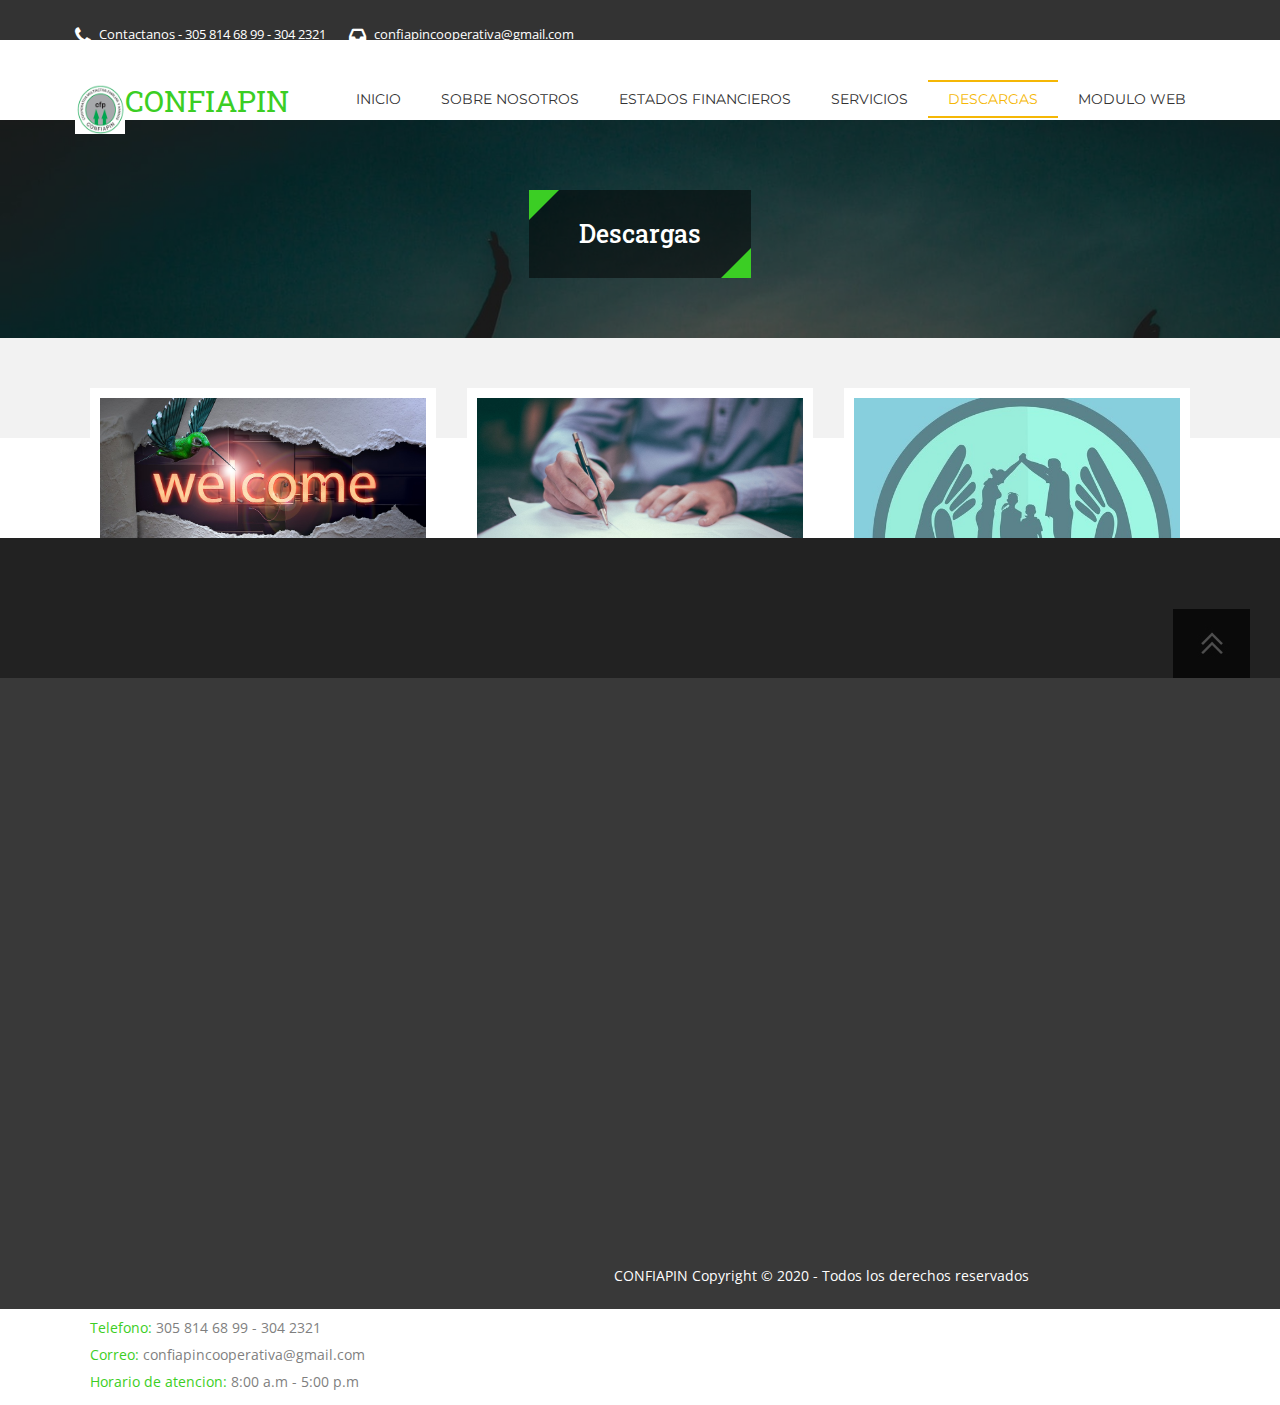
<file: descargas.html>
<!DOCTYPE html>
<html><head>
	<meta charset="utf-8" /> 
    <title>CONFIAPIN</title>
    <link rel="ICON"  type="iMAGEN/PNG" href="assets/img/confiapin-logo.png">
    <meta name="viewport" content="width=device-width, initial-scale=1.0, maximum-scale=1.0, user-scalable=0">  
    <meta name="description" content="">
    <meta name="keywords" content="">
    <meta name="author" content="">
       
    <!-- HTML5 shim and Respond.js for IE8 support of HTML5 elements and media queries -->
    <!--[if lt IE 9]>
      <script src="https://oss.maxcdn.com/html5shiv/3.7.2/html5shiv.min.js"></script>
      <script src="https://oss.maxcdn.com/respond/1.4.2/respond.min.js"></script>
    <![endif]-->

    <!-- Google font here -->
	<link href='https://fonts.googleapis.com/css?family=Roboto+Slab:300,400,700' rel='stylesheet' type='text/css'>
    <link href='https://fonts.googleapis.com/css?family=Montserrat:400,700' rel='stylesheet' type='text/css'>
    <link href='https://fonts.googleapis.com/css?family=Open+Sans:400' rel='stylesheet' type='text/css'>
     <!-- Latest compiled and minified CSS -->
    <link rel='stylesheet' type='text/css' href="assets/bootstrap/css/bootstrap.min.css">
  
    <!--  Font Awesome CSS -->
    <link rel='stylesheet' type='text/css' href="assets/custom/css/font-awesome.min.css">
   
        <!--menu style-->	
    <link rel="stylesheet" href="assets/menu/styles.css">
 
 	
       <!-- Custom CSS -->
    <link rel='stylesheet' type='text/css' href="assets/custom/css/style.css">    
        
    <!-- Latest compiled and minified JavaScript -->
     <script src="assets/custom/js/jquery-1.11.1.min.js"></script>
     <script src="assets/bootstrap/js/bootstrap.min.js"></script>  
         
       <!--menu style-->	
    <script src="assets/menu/script.js"></script>
	
        
 </head>
<body>   
 	
    <!--main container-->
		<div id="main_container" class="main_container">
            <!--header wrapper Start Here-->
                <header class="header_wrapper">
                    <div class="header_top">
                        <div class="container">
                            <div class="row">
                                <div class="pull-left">
                                    <a href="" class="top_menu"> <i class="fa fa-phone"></i> Contactanos - 305 814 68 99 - 304 2321</a>
                                    <a href="" class="top_menu"> <i class="fa fa-inbox"></i> confiapincooperativa@gmail.com</a>
                                </div>
                            </div>
                        </div>
                    </div>
                    
                    
                      <!--Navigation  Start Here-->
                      		  <div id="menu">
                                 <div class="container">
                                <div class="row">
                                    <div class="pull-left logo"><img src="assets/img/confiapin-logo.png" width="50" height="50"/><a href="index.html">CONFIAPIN</a></div>
                                      <div class="pull-right">
                                        <div id="cssmenu">
                                            <ul>
                                               <li><a href="index.html"><span>Inicio</span></a></li>
                                               <li><a href="nosotros.html"><span>Sobre nosotros</span></a></li>
                                               <li><a href="estados.html"><span>Estados Financieros</span></a></li>
                                               <li><a href="servicios.html"><span>Servicios</span></a></li>
                                               <li class="active"><a href="descargas.html"><span>Descargas</span></a></li>
                                               <li><a href="modulo_web.html"><span>Modulo Web</span></a></li>
                                            </ul>
                                      </div>
                                     </div> 
                                </div> 
                             </div>  
                      		  </div>
                        <!--Navigation  End Here-->
                    
                     <!--Page heading Start Here--> 
                     	<section class="page_heading">
                        	<div class="overly_bg">
                            	<div class="container">
                                	<div class="row">
                                    	 <h2 class="heading_title">Descargas</h2>
                                    </div>
                                </div>
                            </div>
                        </section>
                      <!--Page heading End Here-->
                 </header>
            <!--header wrapper End Here-->   
            
            
            <!-- Middle Wrapper Start Here-->
            	     
                    <!--project wrapper start here-->
                    	<section class="project_wrapper">
                        	<div class="container">
                            	<div class="row">
                                	<div class="col-md-4 col-sm-4">
                                    	<img src="assets/img/formato_afiliacion.jpg">
                                        <h3><a href="https://drive.google.com/open?id=11OTsrFwWES6G-If1UXGBUXx9baZdec4O" target="_blank">Formato afiliacion</a></h3>
                                        <p>Aqui encuentras el formato para la afiliacion tuya y de tu familia a la Cooperativa</p>
                                    </div>
                                    <div class="col-md-4 col-sm-4">
                                    	<img src="assets/img/formato_credito.jpg">
                                         <h3><a href="https://drive.google.com/open?id=1KFHfzek_iBfIgGP4_kce8i14A_2k4mU9" target="_blank">Formato credito</a></h3>
                                        <p>Adjunto encontraras el formato que debes diligenciar para tu credito</p>
                                    </div>
                                    <div class="col-md-4 col-sm-4">
                                    	<img src="assets/img/seguro_vidas.jpg">
                                        <h3><a href="https://drive.google.com/open?id=1MjBTzVkT29rvR74FClCkU0aVfaI3euin" target="_blank">Seguro de vida</a></h3>
                                        <p>Aqui encontraras el formato para que puedas adquirir el seguro de vida, recuerda que este seguro esta respaldado por Allianz </p>
                                    </div>
                                    
                                    
                                    <div class="col-md-4 col-sm-4">
                                    	<img src="assets/img/estatuto.jpg">
                                        <h3><a href="https://drive.google.com/open?id=1G01co_ojWOiPX7jTBQAaMzKc0gzr8V1o" target="_blank">Estatuto</a></h3>
                                        <p>Si quieres saber cuales son las reglas, los procedimientos y demas apartados de la Cooperativa, solo debes leer el estatuto de la Cooperativa Confiapin</p>
                                    </div>
                                    <div class="col-md-4 col-sm-4">
                                    	<img src="assets/img/reglamento.jpg">
                                        <h3><a href="https://drive.google.com/open?id=1buYe2pZXhzo7yiVJ67klJbO2OdzEMx82" target="_blank">Reglamento de credito</a></h3>
                                        <p>Para solucionar dudas sobre los creditos, los plazos y la letra pequeña, con que leas el estatuto de credito de la Cooperativa Confiapin lo tendras claro</p>
                                    </div>
                                    
                                    
                                </div>
                            </div>
                        </section>
                    <!--project wrapper End here-->
             
                  
                 
            <!-- Middle Wrapper End Here-->
             
            
           <!-- Footer Wrapper Start Here-->  
           <footer class="footer_wrapper">
            <div class="container">
                <div class="row">

                    <div class="col-md-4 col-sm-4">
                        <h2>Visitanos</h2>
                        <iframe src="https://www.google.com/maps/embed?pb=!1m18!1m12!1m3!1d994.1160932714035!2d-74.0721022708227!3d4.68907419978713!2m3!1f0!2f0!3f0!3m2!1i1024!2i768!4f13.1!3m3!1m2!1s0x8e3f9ade7d7795fd%3A0xbb30e1ac2a10fb4e!2sAc.+100+%2367-23%2C+Bogot%C3%A1!5e0!3m2!1sen!2sco!4v1564543141765!5m2!1sen!2sco" width="350" height="250" frameborder="0" style="border:o" allowfullscreen></iframe>
                        </div>

                    <div class="col-md-4 col-sm-4">
                        <h2>Cooperativa Confiapin</h2>
                        <p>Nacio con el fin de ayudar y trabajar para nuestros asociados, contamos con mas de 20 años de experiencia, estamos para ti, como amigos, como familia.</p>
                    </div>
                                            
                    <div class="col-md-4 col-sm-4">
                        <h2>Informacion</h2>
                        <p><span>Telefono:</span> 305 814 68 99 - 304 2321<br>
                        <span> Correo: </span> confiapincooperativa@gmail.com<br>
                        <span> Horario de atencion: </span> 8:00 a.m - 5:00 p.m	
                        </p>
                    </div>
                    
                    
                </div>
            </div>
        </footer>

        <div class="footer_bottom">
            <div class="container">
                <p>CONFIAPIN Copyright © 2020  - Todos los derechos reservados</p>
                <a class="cd-top" href="#0"><img src="assets/img/top_img.jpg"></a>
            </div>   
        </div>
        <!-- Footer Wrapper End Here-->  
              
              
        </div>           
    <!--main container end-->
 
  
   <!--PRE LOADER HERE-->
  <div id="pre-loader">
  		<div class="spinner">
          <div class="double-bounce1"></div>
          <div class="double-bounce2"></div>
        </div>
  </div> 
  
    <!-- Custom js -->
     <script src="assets/custom/js/custom.js"></script>
     
    
</body>
</html>
</file>
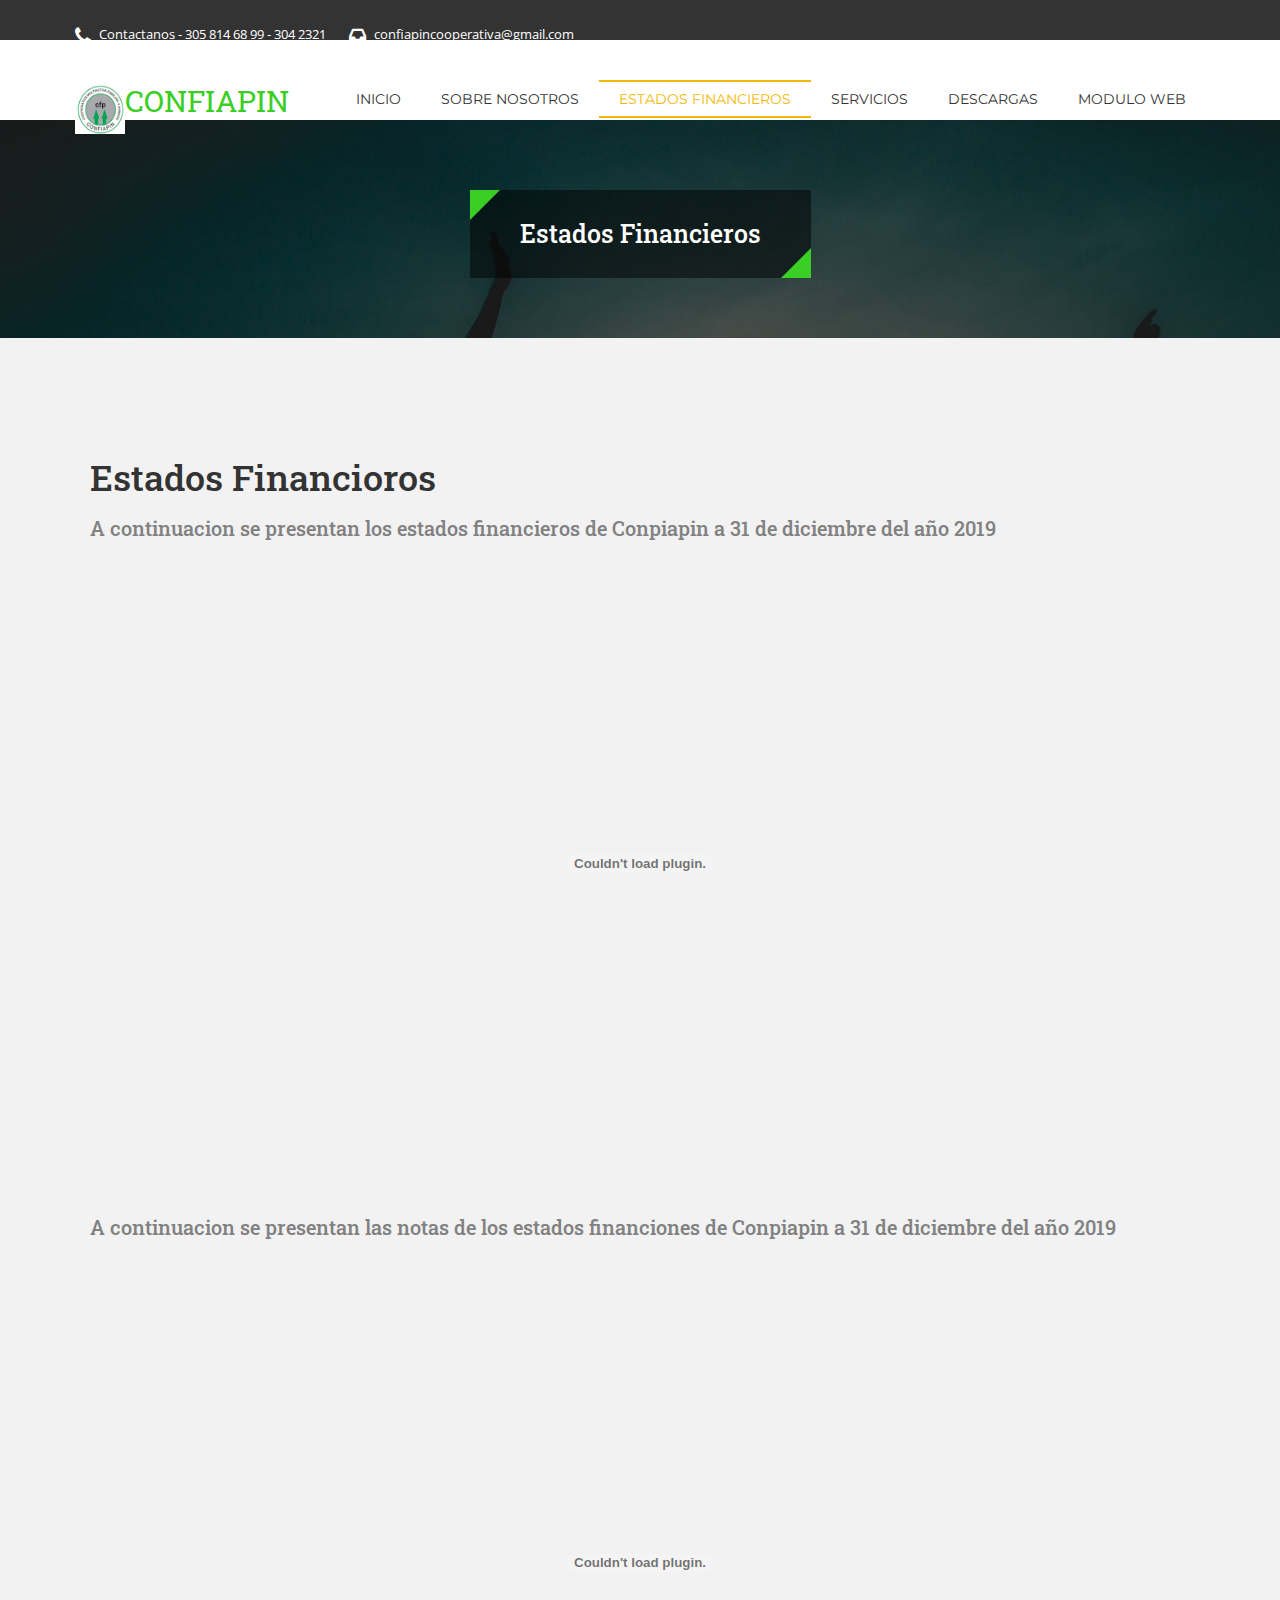
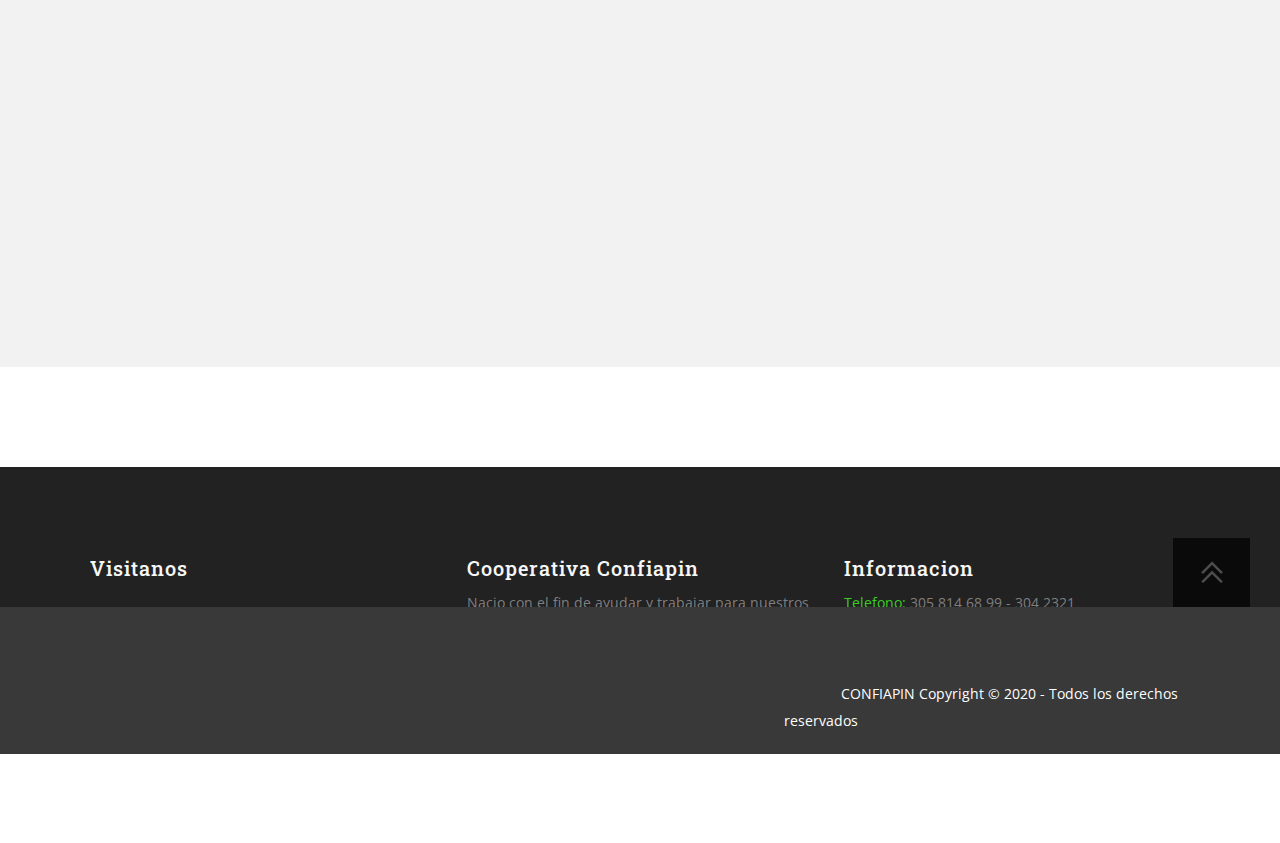
<file: estados.html>
<!DOCTYPE html>
<html><head>
	<meta charset="utf-8" /> 
    <title>CONFIAPIN</title>
    <meta name="viewport" content="width=device-width, initial-scale=1.0, maximum-scale=1.0, user-scalable=0">  
    <meta name="description" content="">
    <meta name="keywords" content="">
    <meta name="author" content="">
       
    <!-- HTML5 shim and Respond.js for IE8 support of HTML5 elements and media queries -->
    <!--[if lt IE 9]>
      <script src="https://oss.maxcdn.com/html5shiv/3.7.2/html5shiv.min.js"></script>
      <script src="https://oss.maxcdn.com/respond/1.4.2/respond.min.js"></script>
    <![endif]-->

    <!-- Google font here -->
	<link href='https://fonts.googleapis.com/css?family=Roboto+Slab:300,400,700' rel='stylesheet' type='text/css'>
    <link href='https://fonts.googleapis.com/css?family=Montserrat:400,700' rel='stylesheet' type='text/css'>
    <link href='https://fonts.googleapis.com/css?family=Open+Sans:400' rel='stylesheet' type='text/css'>
     <!-- Latest compiled and minified CSS -->
    <link rel='stylesheet' type='text/css' href="assets/bootstrap/css/bootstrap.min.css">
  
    <!--  Font Awesome CSS -->
    <link rel='stylesheet' type='text/css' href="assets/custom/css/font-awesome.min.css">
    	
          <!--menu style-->	
    <link rel="stylesheet" href="assets/menu/styles.css">
 
 	
       <!-- Custom CSS -->
    <link rel='stylesheet' type='text/css' href="assets/custom/css/style.css">    
        
    <!-- Latest compiled and minified JavaScript -->
     <script src="assets/custom/js/jquery-1.11.1.min.js"></script>
     <script src="assets/bootstrap/js/bootstrap.min.js"></script>  
     
     
  
       <!--menu style-->	
    <script src="assets/menu/script.js"></script>
  
       
 </head>
<body>   
 	
    <!--main container-->
		<div id="main_container" class="main_container">
            <!--header wrapper Start Here-->
                <header class="header_wrapper">
                    <div class="header_top">
                        <div class="container">
                            <div class="row">
                                <div class="pull-left">
                                    <a href="" class="top_menu"> <i class="fa fa-phone"></i> Contactanos - 305 814 68 99 - 304 2321</a>
                                    <a href="" class="top_menu"> <i class="fa fa-inbox"></i> confiapincooperativa@gmail.com</a>
                                </div>
                            </div>
                        </div>
                    </div>
                    
                    
                      <!--Navigation  Start Here-->
                      		  <div id="menu">
                                 <div class="container">
                                <div class="row">
                                    <div class="pull-left logo"><img src="assets/img/confiapin-logo.png" width="50" height="50"/><a href="index.html">CONFIAPIN</a></div>
                                      <div class="pull-right">
                                        <div id="cssmenu">
                                            <ul>
                                               <li><a href="index.html"><span>Inicio</span></a></li>
                                               <li><a href="nosotros.html"><span>Sobre nosotros</span></a></li>
                                               <li class="active"><a href="estados.html"><span>Estados Financieros</span></a></li>
                                               <li><a href="servicios.html"><span>Servicios</span></a></li>
                                               <li><a href="descargas.html"><span>Descargas</span></a></li>
                                               <li ><a href="modulo_web.html"><span>Modulo Web</span></a></li>
                                            </ul>
                                      </div>
                                     </div> 
                                </div> 
                             </div>  
                      		  </div>
                        <!--Navigation  End Here-->
                    
                     <!--Page heading Start Here--> 
                     	<section class="page_heading">
                        	<div class="overly_bg">
                            	<div class="container">
                                	<div class="row">
                                    	 <h2 class="heading_title"><a">Estados Financieros</a></h2>
                                    </div>
                                </div>
                            </div>
                        </section>
                      <!--Page heading End Here-->
                 </header>
            <!--header wrapper End Here-->   
            
            
            <!-- Middle Wrapper Start Here-->
            	     
            <!-- Middle Wrapper Start Here-->
           
                <!--services wrapper Start Here-->	 
                <section class="services_wrapper">
                    <div class="container">
                       
                            <h1>Estados Financioros</h1>
                            <h2>A continuacion se presentan los estados financieros de Conpiapin a 31 de diciembre
                                del año 2019
                            </h2>
                            <br>
                            <embed src="CONFIAPINN.pdf" type="application/pdf" width="100%" height="600px" />
                            <br>
                            <br>
                            <br>
                            <h2>A continuacion se presentan las notas de los estados financiones de Conpiapin a 
                                31 de diciembre del año 2019
                            </h2>
                            <br>
                            <embed src="CONFIAPIN.pdf" type="application/pdf" width="100%" height="600px" />                            
                   </div>
                   
                </section>
            <!--services wrapper End Here-->               
                 	
             
                 
            <!-- Middle Wrapper End Here-->
             
 <!-- Footer Wrapper Start Here-->  
 <footer class="footer_wrapper">
    <div class="container">
        <div class="row">

            <div class="col-md-4 col-sm-4">
                <h2>Visitanos</h2>
                <iframe src="https://www.google.com/maps/embed?pb=!1m18!1m12!1m3!1d994.1160932714035!2d-74.0721022708227!3d4.68907419978713!2m3!1f0!2f0!3f0!3m2!1i1024!2i768!4f13.1!3m3!1m2!1s0x8e3f9ade7d7795fd%3A0xbb30e1ac2a10fb4e!2sAc.+100+%2367-23%2C+Bogot%C3%A1!5e0!3m2!1sen!2sco!4v1564543141765!5m2!1sen!2sco" width="350" height="250" frameborder="0" style="border:o" allowfullscreen></iframe>
                </div>

            <div class="col-md-4 col-sm-4">
                <h2>Cooperativa Confiapin</h2>
                <p>Nacio con el fin de ayudar y trabajar para nuestros asociados, contamos con mas de 20 años de experiencia, estamos para ti, como amigos, como familia.</p>
            </div>
                                    
            <div class="col-md-4 col-sm-4">
                <h2>Informacion</h2>
                <p><span>Telefono:</span> 305 814 68 99 - 304 2321<br>
                <span> Correo: </span> confiapincooperativa@gmail.com<br>
                <span> Horario de atencion: </span> 8:00 a.m - 5:00 p.m	
                </p>
            </div>
            
            
        </div>
    </div>
</footer>

<div class="footer_bottom">
    <div class="container">
        <p>CONFIAPIN Copyright © 2020  - Todos los derechos reservados</p>
        <a class="cd-top" href="#0"><img src="assets/img/top_img.jpg"></a>
    </div>   
</div>
<!-- Footer Wrapper End Here-->  
              
              
        </div>           
    <!--main container end-->
 
  
   <!--PRE LOADER HERE-->
  <div id="pre-loader">
  		<div class="spinner">
          <div class="double-bounce1"></div>
          <div class="double-bounce2"></div>
        </div>
  </div> 
  
    <!-- Custom js -->
     <script src="assets/custom/js/custom.js"></script>
     
    
</body>
</html>
</file>
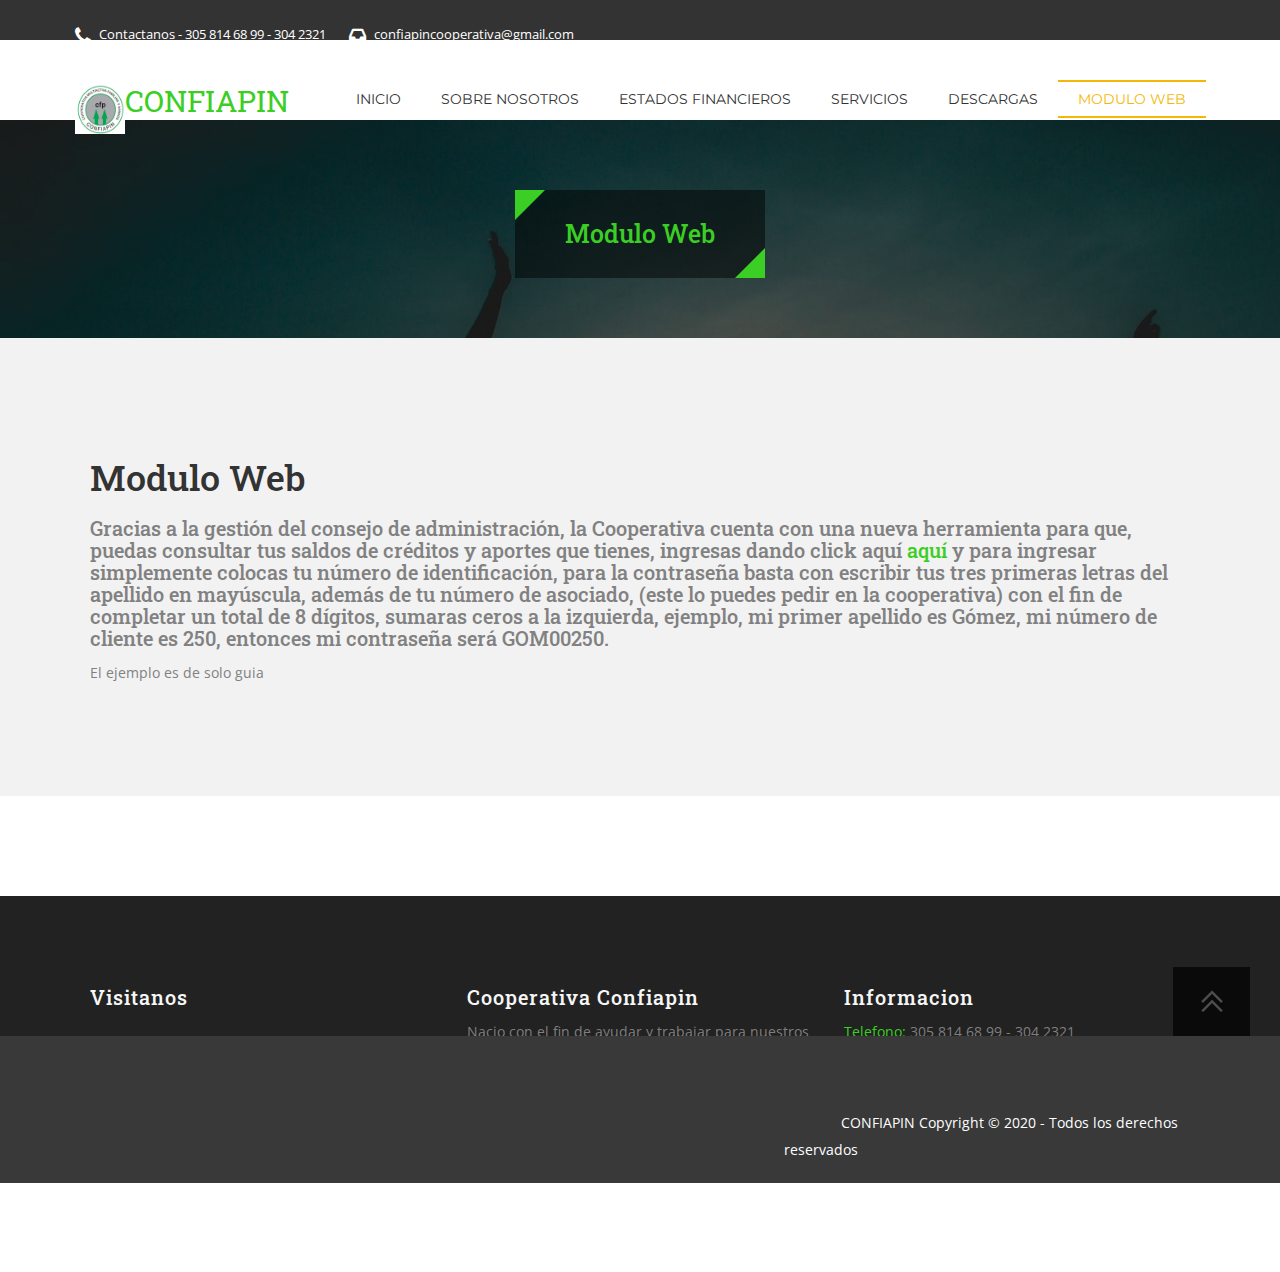
<file: modulo_web.html>
<!DOCTYPE html>
<html><head>
	<meta charset="utf-8" /> 
    <title>CONFIAPIN</title>
    <meta name="viewport" content="width=device-width, initial-scale=1.0, maximum-scale=1.0, user-scalable=0">  
    <meta name="description" content="">
    <meta name="keywords" content="">
    <meta name="author" content="">
       
    <!-- HTML5 shim and Respond.js for IE8 support of HTML5 elements and media queries -->
    <!--[if lt IE 9]>
      <script src="https://oss.maxcdn.com/html5shiv/3.7.2/html5shiv.min.js"></script>
      <script src="https://oss.maxcdn.com/respond/1.4.2/respond.min.js"></script>
    <![endif]-->

    <!-- Google font here -->
	<link href='https://fonts.googleapis.com/css?family=Roboto+Slab:300,400,700' rel='stylesheet' type='text/css'>
    <link href='https://fonts.googleapis.com/css?family=Montserrat:400,700' rel='stylesheet' type='text/css'>
    <link href='https://fonts.googleapis.com/css?family=Open+Sans:400' rel='stylesheet' type='text/css'>
     <!-- Latest compiled and minified CSS -->
    <link rel='stylesheet' type='text/css' href="assets/bootstrap/css/bootstrap.min.css">
  
    <!--  Font Awesome CSS -->
    <link rel='stylesheet' type='text/css' href="assets/custom/css/font-awesome.min.css">
    	
          <!--menu style-->	
    <link rel="stylesheet" href="assets/menu/styles.css">
 
 	
       <!-- Custom CSS -->
    <link rel='stylesheet' type='text/css' href="assets/custom/css/style.css">    
        
    <!-- Latest compiled and minified JavaScript -->
     <script src="assets/custom/js/jquery-1.11.1.min.js"></script>
     <script src="assets/bootstrap/js/bootstrap.min.js"></script>  
     
     
  
       <!--menu style-->	
    <script src="assets/menu/script.js"></script>
  
       
 </head>
<body>   
 	
    <!--main container-->
		<div id="main_container" class="main_container">
            <!--header wrapper Start Here-->
                <header class="header_wrapper">
                    <div class="header_top">
                        <div class="container">
                            <div class="row">
                                <div class="pull-left">
                                    <a href="" class="top_menu"> <i class="fa fa-phone"></i> Contactanos - 305 814 68 99 - 304 2321</a>
                                    <a href="" class="top_menu"> <i class="fa fa-inbox"></i> confiapincooperativa@gmail.com</a>
                                </div>
                            </div>
                        </div>
                    </div>
                    
                    
                      <!--Navigation  Start Here-->
                      		  <div id="menu">
                                 <div class="container">
                                <div class="row">
                                    <div class="pull-left logo"><img src="assets/img/confiapin-logo.png" width="50" height="50"/><a href="index.html">CONFIAPIN</a></div>
                                      <div class="pull-right">
                                        <div id="cssmenu">
                                            <ul>
                                               <li><a href="index.html"><span>Inicio</span></a></li>
                                               <li><a href="nosotros.html"><span>Sobre nosotros</span></a></li>
                                               <li><a href="estados.html"><span>Estados Financieros</span></a></li>
                                               <li><a href="servicios.html"><span>Servicios</span></a></li>
                                               <li><a href="descargas.html"><span>Descargas</span></a></li>
                                               <li class="active"><a href="modulo_web.html"><span>Modulo Web</span></a></li>
                                            </ul>
                                      </div>
                                     </div> 
                                </div> 
                             </div>  
                      		  </div>
                        <!--Navigation  End Here-->
                    
                     <!--Page heading Start Here--> 
                     	<section class="page_heading">
                        	<div class="overly_bg">
                            	<div class="container">
                                	<div class="row">
                                    	 <h2 class="heading_title"><a href="http://31.220.50.69:8080/CONFIAPIN/">Modulo Web</a></h2>
                                    </div>
                                </div>
                            </div>
                        </section>
                      <!--Page heading End Here-->
                 </header>
            <!--header wrapper End Here-->   
            
            
            <!-- Middle Wrapper Start Here-->
            	     
            <!-- Middle Wrapper Start Here-->
           
                <!--services wrapper Start Here-->	 
                <section class="services_wrapper">
                    <div class="container">
                       
                            <h1>Modulo Web</h1>
                            <h2>Gracias a la gestión del consejo de administración, 
                                la Cooperativa cuenta con una nueva herramienta para que, 
                                puedas consultar tus saldos de créditos y aportes que tienes, ingresas dando click aquí 
                            <a href="http://31.220.50.69:8080/CONFIAPIN/">aquí</a>
                            y para ingresar simplemente colocas tu número de identificación, 
                            para la contraseña basta con escribir tus tres primeras letras del 
                            apellido en mayúscula, además de tu número de asociado, 
                            (este lo puedes pedir en la cooperativa) con el fin de 
                            completar un total de 8 dígitos, sumaras ceros a la izquierda, 
                            ejemplo, mi primer apellido es Gómez, mi número de cliente es 250,
                            entonces mi contraseña será GOM00250.</h2>
                            <p>El ejemplo es de solo guia</p>                    	
                      
                   </div>
                   
                </section>
            <!--services wrapper End Here-->               
                 	
             
                 
            <!-- Middle Wrapper End Here-->
             
 <!-- Footer Wrapper Start Here-->  
 <footer class="footer_wrapper">
    <div class="container">
        <div class="row">

            <div class="col-md-4 col-sm-4">
                <h2>Visitanos</h2>
                <iframe src="https://www.google.com/maps/embed?pb=!1m18!1m12!1m3!1d994.1160932714035!2d-74.0721022708227!3d4.68907419978713!2m3!1f0!2f0!3f0!3m2!1i1024!2i768!4f13.1!3m3!1m2!1s0x8e3f9ade7d7795fd%3A0xbb30e1ac2a10fb4e!2sAc.+100+%2367-23%2C+Bogot%C3%A1!5e0!3m2!1sen!2sco!4v1564543141765!5m2!1sen!2sco" width="350" height="250" frameborder="0" style="border:o" allowfullscreen></iframe>
                </div>

            <div class="col-md-4 col-sm-4">
                <h2>Cooperativa Confiapin</h2>
                <p>Nacio con el fin de ayudar y trabajar para nuestros asociados, contamos con mas de 20 años de experiencia, estamos para ti, como amigos, como familia.</p>
            </div>
                                    
            <div class="col-md-4 col-sm-4">
                <h2>Informacion</h2>
                <p><span>Telefono:</span> 305 814 68 99 - 304 2321<br>
                <span> Correo: </span> confiapincooperativa@gmail.com<br>
                <span> Horario de atencion: </span> 8:00 a.m - 5:00 p.m	
                </p>
            </div>
            
            
        </div>
    </div>
</footer>

<div class="footer_bottom">
    <div class="container">
        <p>CONFIAPIN Copyright © 2020  - Todos los derechos reservados</p>
        <a class="cd-top" href="#0"><img src="assets/img/top_img.jpg"></a>
    </div>   
</div>
<!-- Footer Wrapper End Here-->  
              
              
        </div>           
    <!--main container end-->
 
  
   <!--PRE LOADER HERE-->
  <div id="pre-loader">
  		<div class="spinner">
          <div class="double-bounce1"></div>
          <div class="double-bounce2"></div>
        </div>
  </div> 
  
    <!-- Custom js -->
     <script src="assets/custom/js/custom.js"></script>
     
    
</body>
</html>
</file>
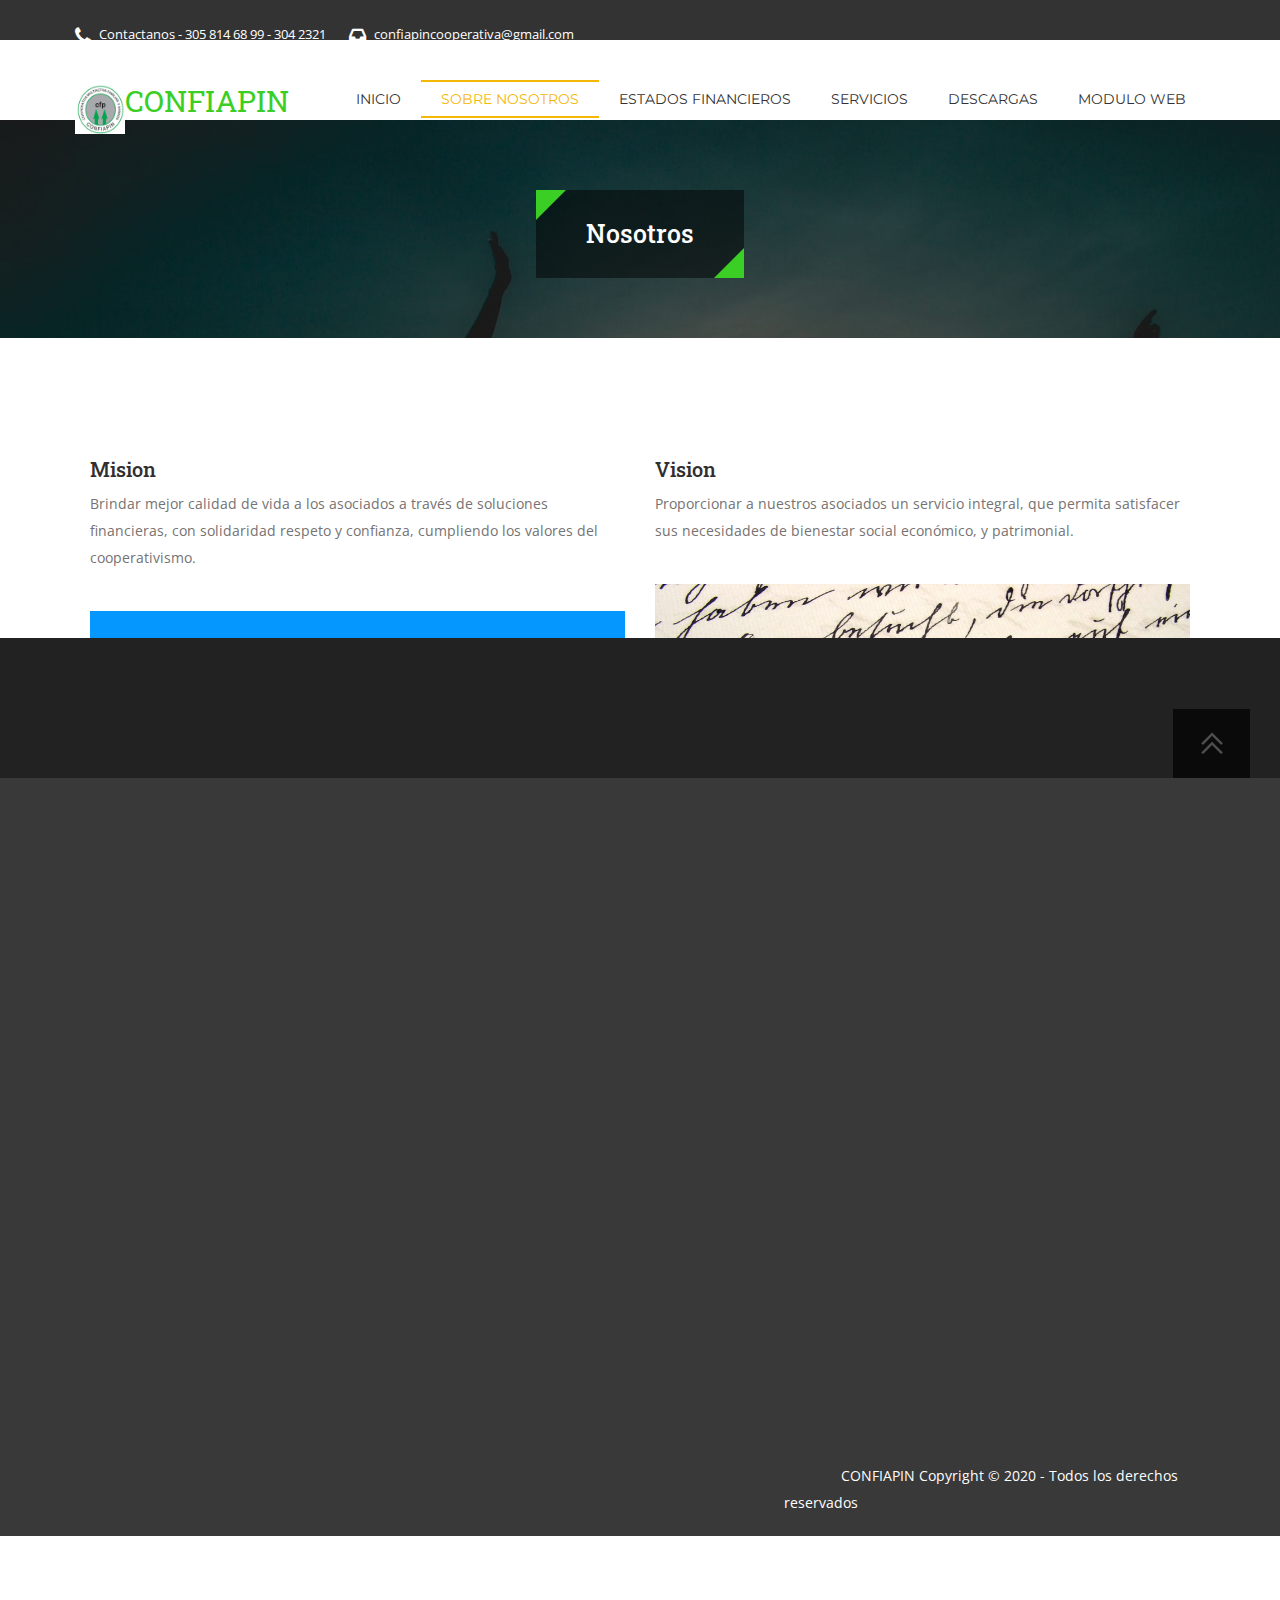
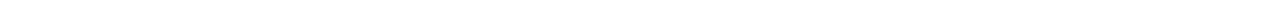
<file: nosotros.html>
<!DOCTYPE html>
<html><head>
	<meta charset="utf-8" /> 
    <title>CONFIAPIN</title>
    <link rel="ICON"  type="iMAGEN/PNG" href="assets/img/confiapin-logo.png">
    <meta name="viewport" content="width=device-width, initial-scale=1.0, maximum-scale=1.0, user-scalable=0">  
    <meta name="description" content="">
    <meta name="keywords" content="">
    <meta name="author" content="">
       
    <!-- HTML5 shim and Respond.js for IE8 support of HTML5 elements and media queries -->
    <!--[if lt IE 9]>
      <script src="https://oss.maxcdn.com/html5shiv/3.7.2/html5shiv.min.js"></script>
      <script src="https://oss.maxcdn.com/respond/1.4.2/respond.min.js"></script>
    <![endif]-->

    <!-- Google font here -->
	<link href='https://fonts.googleapis.com/css?family=Roboto+Slab:300,400,700' rel='stylesheet' type='text/css'>
    <link href='https://fonts.googleapis.com/css?family=Montserrat:400,700' rel='stylesheet' type='text/css'>
    <link href='https://fonts.googleapis.com/css?family=Open+Sans:400' rel='stylesheet' type='text/css'>
     <!-- Latest compiled and minified CSS -->
    <link rel='stylesheet' type='text/css' href="assets/bootstrap/css/bootstrap.min.css">
  
    <!--  Font Awesome CSS -->
    <link rel='stylesheet' type='text/css' href="assets/custom/css/font-awesome.min.css">
    	
    
        <!--menu style-->	
    <link rel="stylesheet" href="assets/menu/styles.css">
 
 	
       <!-- Custom CSS -->
    <link rel='stylesheet' type='text/css' href="assets/custom/css/style.css">    
        
    <!-- Latest compiled and minified JavaScript -->
     <script src="assets/custom/js/jquery-1.11.1.min.js"></script>
     <script src="assets/bootstrap/js/bootstrap.min.js"></script>  
        
       <!--menu style-->	
    <script src="assets/menu/script.js"></script>
	
         
 </head>
<body>   
 	
    <!--main container-->
		<div id="main_container" class="main_container">
            <!--header wrapper Start Here-->
                <header class="header_wrapper">
                    <div class="header_top">
                        <div class="container">
                            <div class="row">
                                <div class="pull-left">
                                    <a href="" class="top_menu"> <i class="fa fa-phone"></i> Contactanos - 305 814 68 99 - 304 2321</a>
                                    <a href="" class="top_menu"> <i class="fa fa-inbox"></i> confiapincooperativa@gmail.com</a>
                                </div>
                                
                            </div>
                        </div>
                    </div>
                    
                    
                      <!--Navigation  Start Here-->
                      		  <div id="menu">
                                 <div class="container">
                                <div class="row">
                                    <div class="pull-left logo"><img src="assets/img/confiapin-logo.png" width="50" height="50"/><a href="index.html">CONFIAPIN</a></div>
                                      <div class="pull-right">
                                        <div id="cssmenu">
                                            <ul>
                                               <li><a href="index.html"><span>Inicio</span></a></li>
                                               <li class="active"><a href="nosotros.html"><span>Sobre nosotros</span></a></li>
                                               <li><a href="estados.html"><span>Estados Financieros</span></a></li>
                                               <li><a href="servicios.html"><span>Servicios</span></a></li>
                                               <li><a href="descargas.html"><span>Descargas</span></a></li>
                                               <li><a href="modulo_web.html"><span>Modulo Web</span></a></li>
                                            </ul>
                                      </div>
                                     </div> 
                                </div> 
                             </div>  
                      		  </div>
                        <!--Navigation  End Here-->
                    
                     <!--Page heading Start Here--> 
                     	<section class="page_heading">
                        	<div class="overly_bg">
                            	<div class="container">
                                	<div class="row">
                                    	 <h2 class="heading_title">Nosotros</h2>
                                    </div>
                                </div>
                            </div>
                        </section>
                      <!--Page heading End Here-->
                    
                </header>
            <!--header wrapper End Here-->   
            
            
            <!-- Middle Wrapper Start Here-->
            	    
                  <section class="about_wrapper">
                  	<div class="container">
                    	<div class="row">
                        	<div class="col-md-6 col-sm-6">
                            	<h2>Mision</h2>
                                <p>Brindar mejor calidad de vida a los asociados a través de 
                                    soluciones financieras, con solidaridad respeto y confianza,
                                     cumpliendo los valores del cooperativismo.</p>
                                <div style="height:30px;"></div>
                                <img src="assets/img/what_we_do.jpg">    
                             
                            </div>
                            <div class="col-md-6 col-sm-6">
                            	<h2>Vision</h2>
                                <p>Proporcionar a nuestros asociados un servicio integral, 
                                    que permita satisfacer sus necesidades de bienestar social económico,
                                    y patrimonial.</p>
                                <div style="height:30px;"></div>
                                <img src="assets/img/historia.jpg"> 
                            </div>
                            <div class="col-md-6 col-sm-6">
                                    <h2>Quienes somos</h2>
                                    <p>Confiapin a través de sus 25 años de experiencia en el sector solidario, 
                                        se ha distinguido, por fomentar entre los asociados y sus familias, 
                                        la ayuda mutua contribuir al mejoramiento social económico y cultural, 
                                        generando recursos mediante la aplicación de los principios universales 
                                        cooperativos. Asociación Voluntaria y Abierta, Gestión Democrática, 
                                        Participación Económica de sus miembros; Autonomía e Independencia; 
                                        Educación, Capacitación e Información.
                                        Nuestra finalidad es seguir ayudandote en los momentos que mas lo requieras, 
                                        cuando lo necesites, sabiendo que mas que una cooperativa somos amigos, 
                                        mas que amigos somos familia</p>
                                        <div style="height:30px;"></div>
                                    
                            </div>
                            <div class="col-md-6 col-sm-6">
                                    <h2>Historia</h2>
                                    <p>Siempre existió en la mente del Coronel Del Ejército Nacional De Colombia, 
                                        JAIRO DUVAN PINEDA NIÑO, crear un fondo familiar, para mejorar la calidad
                                         de vida de cada una de las familias vinculadas a este y mantener 
                                         los desentiendes de la familia Pineda. En el año de 1986 el día 17 de 
                                         julio reunidos en casa de su padre PONPILIO PINEDA SANTAMARIA, 
                                         se crea este fondo llamado inicialmente FONDO FAMILIAR PINEDA. 
                                         El principal objetivo mantener la unidad familiar incentivar la cultura
                                          del ahorro, así fue como, el día 17 de noviembre de 1994 se constituyó como ente 
                                          Jurídico ante el departamento administrativo nacional de cooperativas DANCOOP, resolución de reconocimientos N°3428.</p>
                                    <div style="height:30px;"></div>
                                    
                            </div>
                        </div>
                    </div>
                  </section>  
                    
                  
                  <!--our team wrapper-->
                  <!--<section class="team_wrapper">
                  	<div class="container">
                    	<div class="row">
                        	<h2>Nuestro equipo de trabajo</h2>
                            <p>En las oficinas de la Cooperativa contamos con personal capacitado en sus funciones para el correcto funcionamiento de la misma </p>
                            <div style="height:50px;"></div>
                            
                            <div class="col-md-6 col-sm-6">
                            	<img src="assets/img/team_img.jpg">
                                <div class="team_heading">
                                 	<div class="pull-left"><h3>Maritza Pineda</h3></div>
                                    <div class="pull-right"><span>Gerente</span></div>
                                    <div class="clearfix"></div>
                                </div>
                                <div style="height:25px;"></div>
                                <p>Es la persona encargada de:</p>
                            </div>
                            
                            <div class="col-md-6 col-sm-6">
                            	<img src="assets/img/team_img2.jpg">
                                <div class="team_heading">
                                 	<div class="pull-left"><h3>Pilar Poveda</h3></div>
                                    <div class="pull-right"><span>Auxiliar Administrativo</span></div>
                                    <div class="clearfix"></div>
                                </div>
                                <div style="height:25px;"></div>
                                <p>Es la persona encargada de:</p>
                            </div>
                            
                                                        
                        </div>
                    </div>
                  </section> -->
                 <!--our team wrapper End-->    
                 
                 
                                 
            <!-- Middle Wrapper End Here-->
             
            
            <!-- Footer Wrapper Start Here-->  
            <footer class="footer_wrapper">
                <div class="container">
                    <div class="row">

                        <div class="col-md-4 col-sm-4">
                            <h2>Visitanos</h2>
                            <iframe src="https://www.google.com/maps/embed?pb=!1m18!1m12!1m3!1d994.1160932714035!2d-74.0721022708227!3d4.68907419978713!2m3!1f0!2f0!3f0!3m2!1i1024!2i768!4f13.1!3m3!1m2!1s0x8e3f9ade7d7795fd%3A0xbb30e1ac2a10fb4e!2sAc.+100+%2367-23%2C+Bogot%C3%A1!5e0!3m2!1sen!2sco!4v1564543141765!5m2!1sen!2sco" width="350" height="250" frameborder="0" style="border:o" allowfullscreen></iframe>
                            </div>

                        <div class="col-md-4 col-sm-4">
                            <h2>Cooperativa Confiapin</h2>
                            <p>Nacio con el fin de ayudar y trabajar para nuestros asociados, contamos con mas de 20 años de experiencia, estamos para ti, como amigos, como familia.</p>
                        </div>
                                                
                        <div class="col-md-4 col-sm-4">
                            <h2>Informacion</h2>
                            <p><span>Telefono:</span> 305 814 68 99 - 304 2321<br>
                            <span> Correo: </span> confiapincooperativa@gmail.com<br>
                            <span> Horario de atencion: </span> 8:00 a.m - 5:00 p.m	
                            </p>
                        </div>
                        
                        
                    </div>
                </div>
            </footer>

            <div class="footer_bottom">
                <div class="container">
                    <p>CONFIAPIN Copyright © 2020  - Todos los derechos reservados</p>
                    <a class="cd-top" href="#0"><img src="assets/img/top_img.jpg"></a>
                </div>   
            </div>
            <!-- Footer Wrapper End Here-->  
              
              
        </div>           
    <!--main container end-->
 
  
   <!--PRE LOADER HERE-->
  <div id="pre-loader">
  		<div class="spinner">
          <div class="double-bounce1"></div>
          <div class="double-bounce2"></div>
        </div>
  </div> 
  
    <!-- Custom js -->
     <script src="assets/custom/js/custom.js"></script>
   
</body>
</html>
</file>
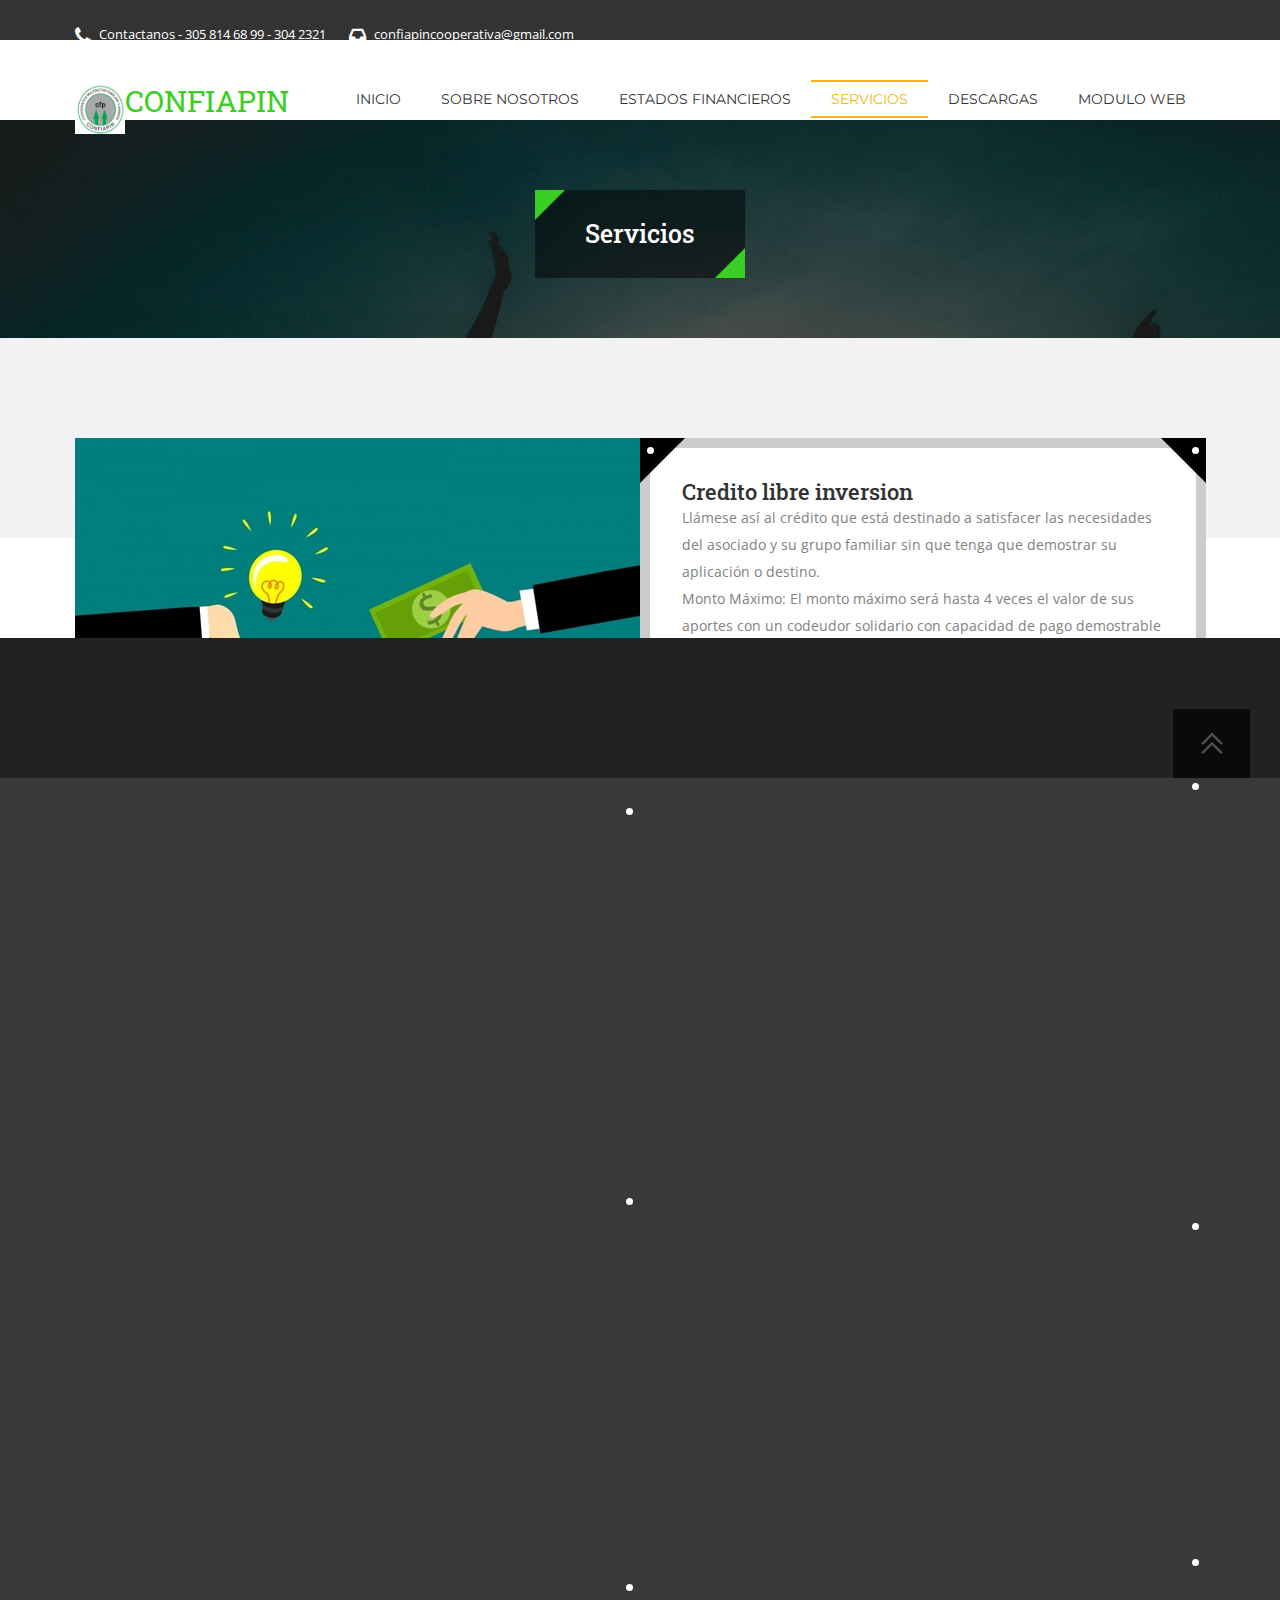
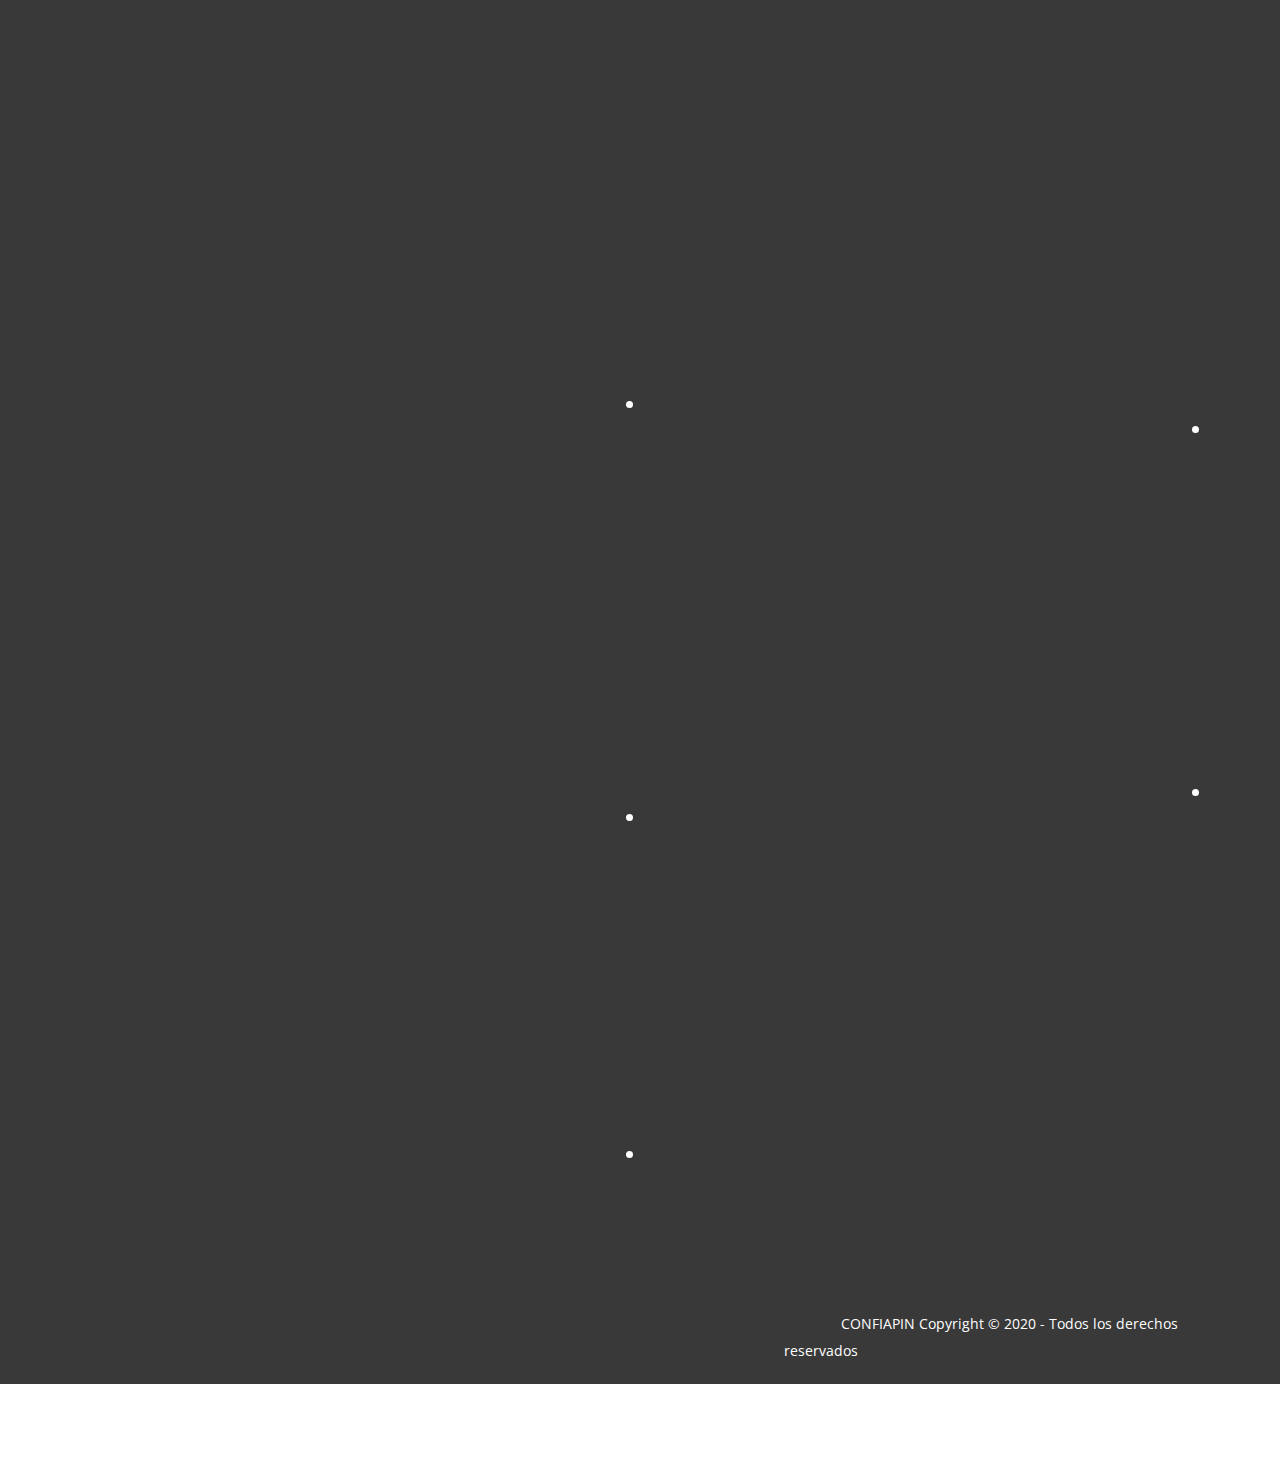
<file: servicios.html>
<!DOCTYPE html>
<html><head>
	<meta charset="utf-8" /> 
    <title>CONFIAPIN</title>
    <link rel="ICON"  type="iMAGEN/PNG" href="assets/img/confiapin-logo.png">
    <meta name="viewport" content="width=device-width, initial-scale=1.0, maximum-scale=1.0, user-scalable=0">  
    <meta name="description" content="">
    <meta name="keywords" content="">
    <meta name="author" content="">
       
    <!-- HTML5 shim and Respond.js for IE8 support of HTML5 elements and media queries -->
    <!--[if lt IE 9]>
      <script src="https://oss.maxcdn.com/html5shiv/3.7.2/html5shiv.min.js"></script>
      <script src="https://oss.maxcdn.com/respond/1.4.2/respond.min.js"></script>
    <![endif]-->

    <!-- Google font here -->
	<link href='https://fonts.googleapis.com/css?family=Roboto+Slab:300,400,700' rel='stylesheet' type='text/css'>
    <link href='https://fonts.googleapis.com/css?family=Montserrat:400,700' rel='stylesheet' type='text/css'>
    <link href='https://fonts.googleapis.com/css?family=Open+Sans:400' rel='stylesheet' type='text/css'>
     <!-- Latest compiled and minified CSS -->
    <link rel='stylesheet' type='text/css' href="assets/bootstrap/css/bootstrap.min.css">
  
    <!--  Font Awesome CSS -->
    <link rel='stylesheet' type='text/css' href="assets/custom/css/font-awesome.min.css">
  
        <!--menu style-->	
    <link rel="stylesheet" href="assets/menu/styles.css">
  	
       <!-- Custom CSS -->
    <link rel='stylesheet' type='text/css' href="assets/custom/css/style.css">    
        
    <!-- Latest compiled and minified JavaScript -->
     <script src="assets/custom/js/jquery-1.11.1.min.js"></script>
     <script src="assets/bootstrap/js/bootstrap.min.js"></script>  
     
        <!--menu style-->	
    <script src="assets/menu/script.js"></script>
	
         
 </head>
<body>   
 	
    <!--main container-->
		<div id="main_container" class="main_container">
            <!--header wrapper Start Here-->
                <header class="header_wrapper">
                    <div class="header_top">
                        <div class="container">
                            <div class="row">
                                <div class="pull-left">
                                    <a href="" class="top_menu"> <i class="fa fa-phone"></i> Contactanos - 305 814 68 99 - 304 2321</a>
                                    <a href="" class="top_menu"> <i class="fa fa-inbox"></i> confiapincooperativa@gmail.com</a>
                                </div>
                                
                            </div>
                        </div>
                    </div>
                    
                    
                      <!--Navigation  Start Here-->
                      		  <div id="menu">
                                 <div class="container">
                                <div class="row">
                                    <div class="pull-left logo"><img src="assets/img/confiapin-logo.png" width="50" height="50"/><a href="index.html">CONFIAPIN</a></div>
                                      <div class="pull-right">
                                        <div id="cssmenu">
                                            <ul>
                                               <li><a href="index.html"><span>Inicio</span></a></li>
                                               <li><a href="nosotros.html"><span>Sobre nosotros</span></a></li>
                                               <li><a href="estados.html"><span>Estados Financieros</span></a></li>
                                               <li class="active"><a href="servicios.html"><span>Servicios</span></a></li>
                                               <li><a href="descargas.html"><span>Descargas</span></a></li>
                                               <li><a href="modulo_web.html"><span>Modulo Web</span></a></li>
                                            </ul>
                                      </div>
                                     </div> 
                                </div> 
                             </div>  
                      		  </div>
                        <!--Navigation  End Here-->
                    
                     <!--Page heading Start Here--> 
                     	<section class="page_heading">
                        	<div class="overly_bg">
                            	<div class="container">
                                	<div class="row">
                                    	 <h2 class="heading_title">Servicios</h2>
                                    </div>
                                </div>
                            </div>
                        </section>
                      <!--Page heading End Here-->
                 </header>
            <!--header wrapper End Here-->   
            
            
            <!-- Middle Wrapper Start Here-->
            	     
            <!--services wrapper Start Here-->	 
                 <section class="services_wrapper">
                 	<div class="container">
                    	<div class="row">
                        
                            <div class="col-md-12   no-padding" style="background:url(assets/img/libre_inversion.jpg)  no-repeat;">
                                <div class="col-md-6 col-sm-6 white_background no-padding col-md-offset-6  ">
                                    <div class="service_block">
                                        <div class="corner_section">
                                            <div class="dots"></div>
                                        </div>
                                        <h2>Credito libre inversion</h2>
                                        <p>Llámese así al crédito que está destinado a satisfacer las necesidades del asociado
                                             y su grupo familiar sin que tenga que demostrar su aplicación o destino. 
                                             <br>Monto Máximo: El monto máximo será hasta 4 veces el valor de sus
                                              aportes con un codeudor solidario con capacidad de pago demostrable 
                                              (si supera 20 SMMLV se solicita dos codeudores) o hasta 120 SMMLV, 
                                              con garantía real, dependiendo su capacidad de pago y nivel de endeudamiento.
                                             Plazo de amortización: El plazo máximo para su cancelación podrá ser hasta noventa
                                             y seis (96) meses.
                                        <div class="corner_section2">
                                            <div class="dots"></div>
                                        </div>
                                        </p>
                                    </div>
                                </div>
                            </div>
                            
                            <div class="col-md-12  no-padding" style="background:url(assets/img/sobre_aporte.jpg) right  no-repeat;">
                                <div class="col-md-6 col-sm-6 white_background no-padding">
                                    <div class="service_block">
                                        <div class="corner_section">
                                            <div class="dots"></div>
                                        </div>
                                        <h2>Credito sobre aportes</h2>
                                        <p>Llámese crédito sobre aportes aquel que se otorga a los asociados de la 
                                            Cooperativa hasta por el 100% de sus aportes y no requiere codeudor. 
                                            Para los asociados con hijos menores de edad asociados a Confiapin, 
                                            podrán hacer uso de los aportes de los mismos, el crédito será atendido 
                                            por el padre o tutor responsable.<br>
                                            Plazo de amortización: El plazo máximo para su cancelación podrá ser hasta noventa
                                             y seis (96) meses.
                                            <br>
                                            El afiliado que haga uso de este crédito, podrá solicitar hasta el 100% 
                                            de sus aportes. 
                                            Sobre la línea de crédito se tendrá que cancelar mínimo el 50% del crédito,
                                            para poder solicitar nuevamente un crédito por esa misma línea.

                                        <div class="corner_section2">
                                            <div class="dots"></div>
                                        </div>
                                        </p>
                                    </div>
                                </div>
                            </div>
                            <div class="col-md-12 no-padding" style="background:url(assets/img/garantias.png)  no-repeat;">
                                <div class="col-md-6 col-sm-6 white_background no-padding col-md-offset-6">
                                    <div class="service_block">
                                        <div class="corner_section">
                                            <div class="dots"></div>
                                        </div>
                                        <h2>Credito con garantia real</h2>
                                            <p>Llámese así el crédito que mediante el cumplimiento del presente reglamento
                                            y acatando los estatutos de la Cooperativa, se aprueba para compra de 
                                            vehículo nuevo o usado, vivienda nueva o usada, liberación de la deuda
                                            sobre los mismos con las garantías más adelante establecidas. 
                                            <br>
                                            <br>Para la compra de vehiculo obten mas informacion 
                                            <a href="vehiculo.html">aquí</a>.
                                            <br>
                                            <br>Para la compra de vivienda obten mas informacion 
                                            <a href="vivienda.html">aquí</a>.
                                        <div class="corner_section2">
                                            <div class="dots"></div>
                                        </div>
                                        </p>
                                    </div>
                                </div>
                            </div>
                            <div class="col-md-12 no-padding" style="background:url(assets/img/educacion.jpg) right  no-repeat;">
                                <div class="col-md-6 col-sm-6 white_background no-padding">
                                    <div class="service_block">
                                        <div class="corner_section">
                                            <div class="dots"></div>
                                        </div>
                                        <h2>Credito de educacion</h2>
                                        <p>Sera destinado para cubrir el pago de educación y capacitación, 
                                            certificada por una institución debidamente aprobada por el
                                             Ministerio de Educación y/o la secretaria de Educación. 
                                             El crédito para Educación se aprobará con los soportes necesarios.
                                             <br>
                                             Plazo de amortización: Para esta línea de crédito se establecieron
                                             plazos de 24 meses, aprobada por el Consejo de Administración
                                             <br>
                                             REQUISITOS: Esta línea de crédito tendrá como requisitos las siguientes:
                                              Copia del recibo para pago de la institución educativa, registro civil del 
                                              beneficiario, un codeudor y el formato de solicitud establecido por la 
                                              Cooperativa correctamente diligenciada en su totalidad, para créditos superiores 
                                              a diez (10) SMMLV deberá acreditar afiliación continua mínima de dieciocho (18) meses.	
                                        <div class="corner_section2">
                                            <div class="dots"></div>
                                        </div>
                                        </p>
                                    </div>
                                </div>
                            </div>
                            <div class="col-md-12 no-padding" style="background:url(assets/img/seguro_vida.jpg)  no-repeat;">
                                <div class="col-md-6 col-sm-6 white_background no-padding col-md-offset-6">
                                    <div class="service_block">
                                        <div class="corner_section">
                                            <div class="dots"></div>
                                        </div>
                                        <h2>Créditos de suguros</h2>
                                        <p>Llámese así el crédito que a travez de la cooperativa gestionara el seguro 
                                            mediante nuestros corredores de seguros, se realizara la cotización del 
                                            seguro y se generara credito a la tasa vigente de la línea de crédito de 
                                            aportes en la Cooperativa, al momento del desembolso del crédito 
                                            (vivienda y vehiculo); asi mismo se financiaran todas las polizas que 
                                            cada asociados solicite según sus necesidades ( SOAT, Hogar, seguro de 
                                            vida, todo riesgo, etc.).
                                            <br>
                                            Monto Máximo: El monto máximo el valor de la poliza.
                                            Plazo de amortización: Para esta línea de crédito se estalecio plazo máximo hasta 12 meses.
                                            
                                        <div class="corner_section2">
                                            <div class="dots"></div>
                                        </div>
                                        </p>
                                    </div>
                                </div>
                            </div>
                            <div class="col-md-12 no-padding" style="background:url(assets/img/cartera.png) right  no-repeat;">
                                <div class="col-md-6 col-sm-6 white_background no-padding">
                                    <div class="service_block">
                                        <div class="corner_section">
                                            <div class="dots"></div>
                                        </div>
                                        <h2>Credito compra de cartera</h2>
                                        <p>Llámese así el crédito solicitado para la cancelación de obligaciones adquiridas 
                                            por el asociado en otras entidades cooperativas o financieras, en pro de mejorar 
                                            las condiciones comparativas con el mismo.
                                            <br>Monto Máximo: El monto máximo será hasta 4 veces el valor de sus aportes con un 
                                            codeudor solidario con capacidad de pago demostrable (si supera 20 SMMLV 
                                            se solicita dos codeudores)
                                            <br>
                                            Plazo de amortización: Para esta línea de crédito se establecido plazo máximo hasta 60 meses.
                                            
                                        <div class="corner_section2">
                                            <div class="dots"></div>
                                        </div>
                                        </p>
                                    </div>
                                </div>
                            </div>
                
                         </div>
                    </div>
                 </section>
              <!--services wrapper End Here--> 
                 
                                   
            <!-- Middle Wrapper End Here-->
             
            
              <!-- Footer Wrapper Start Here-->  
              <footer class="footer_wrapper">
                <div class="container">
                    <div class="row">

                        <div class="col-md-4 col-sm-4">
                            <h2>Visitanos</h2>
                            <iframe src="https://www.google.com/maps/embed?pb=!1m18!1m12!1m3!1d994.1160932714035!2d-74.0721022708227!3d4.68907419978713!2m3!1f0!2f0!3f0!3m2!1i1024!2i768!4f13.1!3m3!1m2!1s0x8e3f9ade7d7795fd%3A0xbb30e1ac2a10fb4e!2sAc.+100+%2367-23%2C+Bogot%C3%A1!5e0!3m2!1sen!2sco!4v1564543141765!5m2!1sen!2sco" width="350" height="250" frameborder="0" style="border:o" allowfullscreen></iframe>
                            </div>

                        <div class="col-md-4 col-sm-4">
                            <h2>Cooperativa Confiapin</h2>
                            <p>Nacio con el fin de ayudar y trabajar para nuestros asociados, contamos con mas de 20 años de experiencia, estamos para ti, como amigos, como familia.</p>
                        </div>
                                                
                        <div class="col-md-4 col-sm-4">
                            <h2>Informacion</h2>
                            <p><span>Telefono:</span> 305 814 68 99 - 304 2321<br>
                            <span> Correo: </span> confiapincooperativa@gmail.com<br>
                            <span> Horario de atencion: </span> 8:00 a.m - 5:00 p.m	
                            </p>
                        </div>
                        
                        
                    </div>
                </div>
            </footer>

            <div class="footer_bottom">
                <div class="container">
                    <p>CONFIAPIN Copyright © 2020  - Todos los derechos reservados</p>
                    <a class="cd-top" href="#0"><img src="assets/img/top_img.jpg"></a>
                </div>   
            </div>
            <!-- Footer Wrapper End Here-->  
              
        </div>           
    <!--main container end-->
 
  
   <!--PRE LOADER HERE-->
  <div id="pre-loader">
  		<div class="spinner">
          <div class="double-bounce1"></div>
          <div class="double-bounce2"></div>
        </div>
  </div> 
  
    <!-- Custom js -->
     <script src="assets/custom/js/custom.js"></script>
     
   
</body>
</html>
</file>
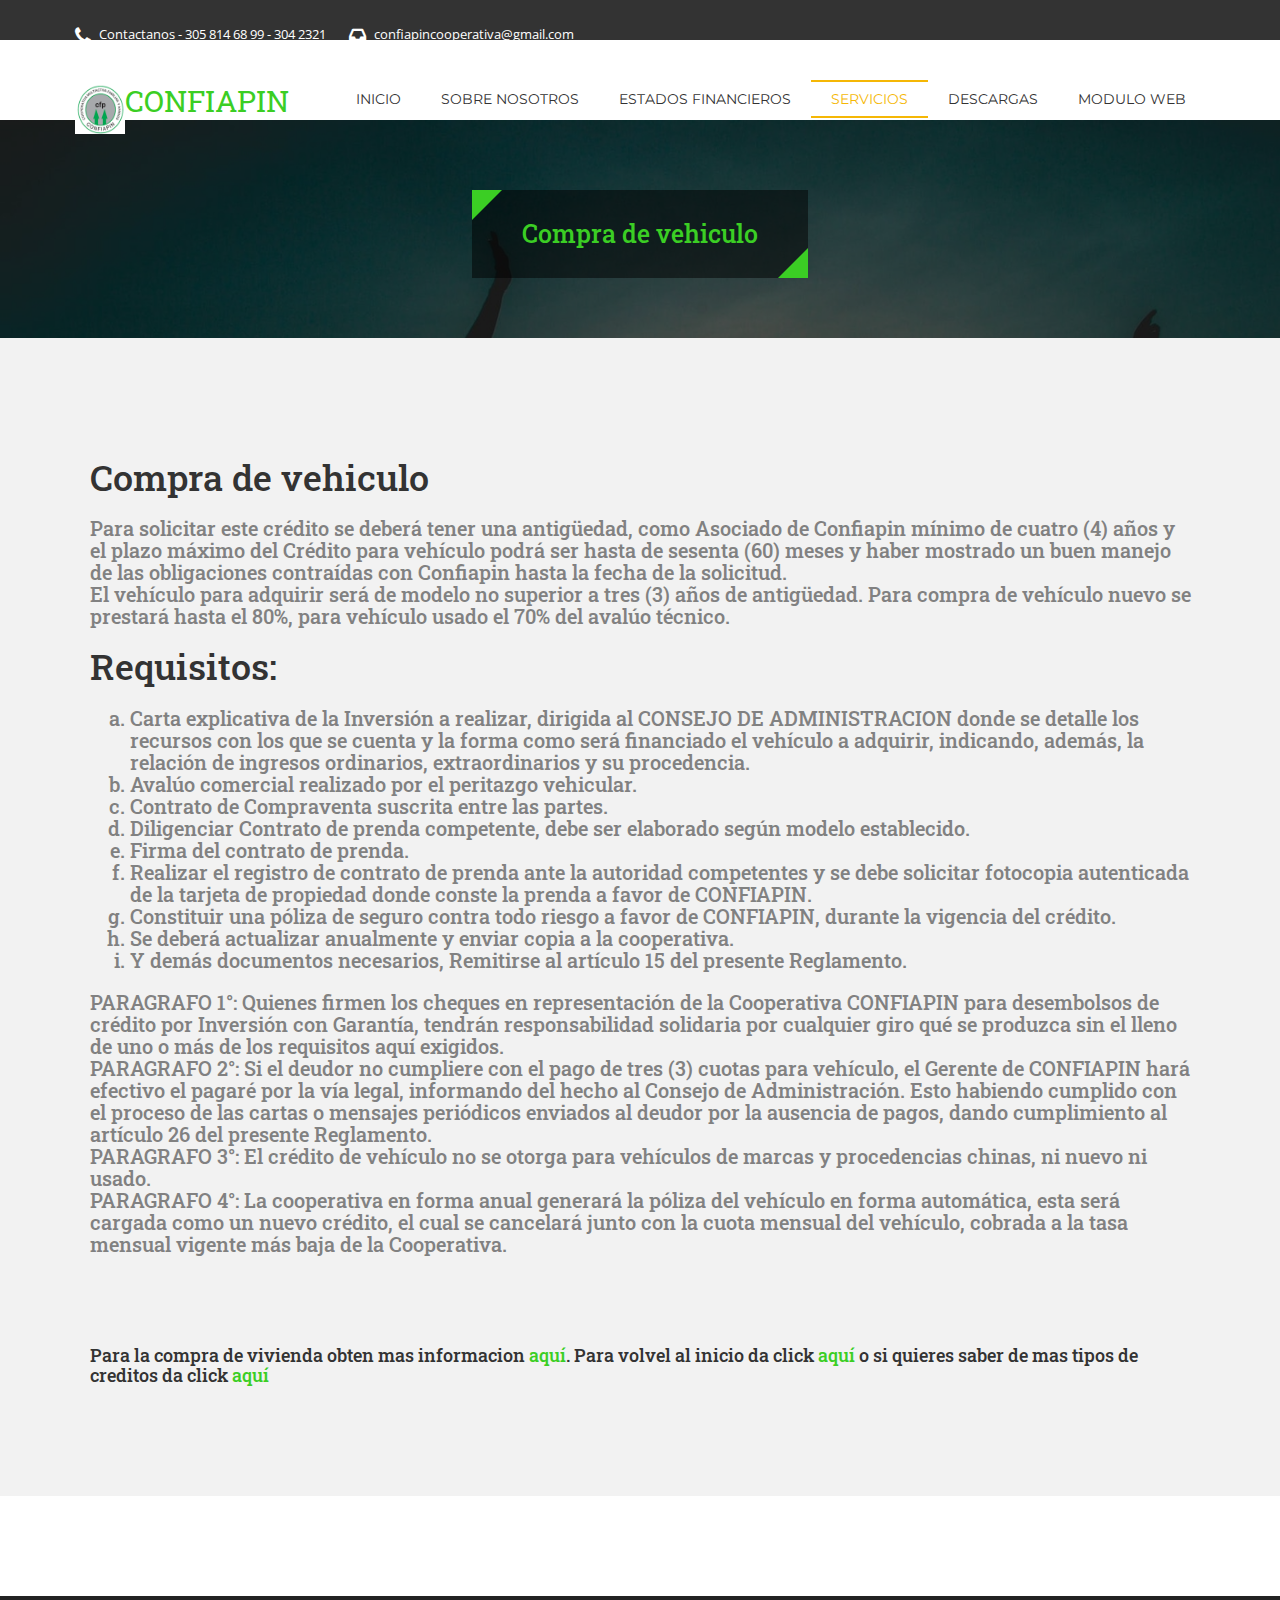
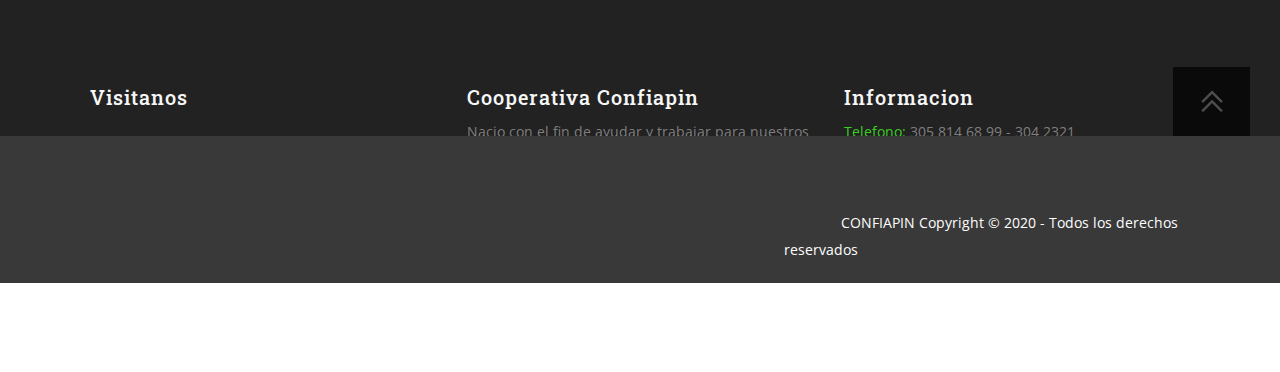
<file: vehiculo.html>
<!DOCTYPE html>
<html><head>
	<meta charset="utf-8" /> 
    <title>CONFIAPIN</title>
    <meta name="viewport" content="width=device-width, initial-scale=1.0, maximum-scale=1.0, user-scalable=0">  
    <meta name="description" content="">
    <meta name="keywords" content="">
    <meta name="author" content="">
       
    <!-- HTML5 shim and Respond.js for IE8 support of HTML5 elements and media queries -->
    <!--[if lt IE 9]>
      <script src="https://oss.maxcdn.com/html5shiv/3.7.2/html5shiv.min.js"></script>
      <script src="https://oss.maxcdn.com/respond/1.4.2/respond.min.js"></script>
    <![endif]-->

    <!-- Google font here -->
	<link href='https://fonts.googleapis.com/css?family=Roboto+Slab:300,400,700' rel='stylesheet' type='text/css'>
    <link href='https://fonts.googleapis.com/css?family=Montserrat:400,700' rel='stylesheet' type='text/css'>
    <link href='https://fonts.googleapis.com/css?family=Open+Sans:400' rel='stylesheet' type='text/css'>
     <!-- Latest compiled and minified CSS -->
    <link rel='stylesheet' type='text/css' href="assets/bootstrap/css/bootstrap.min.css">
  
    <!--  Font Awesome CSS -->
    <link rel='stylesheet' type='text/css' href="assets/custom/css/font-awesome.min.css">
    	
          <!--menu style-->	
    <link rel="stylesheet" href="assets/menu/styles.css">
 
 	
       <!-- Custom CSS -->
    <link rel='stylesheet' type='text/css' href="assets/custom/css/style.css">    
        
    <!-- Latest compiled and minified JavaScript -->
     <script src="assets/custom/js/jquery-1.11.1.min.js"></script>
     <script src="assets/bootstrap/js/bootstrap.min.js"></script>  
     
     
  
       <!--menu style-->	
    <script src="assets/menu/script.js"></script>
  
       
 </head>
<body>   
 	
    <!--main container-->
		<div id="main_container" class="main_container">
            <!--header wrapper Start Here-->
                <header class="header_wrapper">
                    <div class="header_top">
                        <div class="container">
                            <div class="row">
                                <div class="pull-left">
                                    <a href="" class="top_menu"> <i class="fa fa-phone"></i> Contactanos - 305 814 68 99 - 304 2321</a>
                                    <a href="" class="top_menu"> <i class="fa fa-inbox"></i> confiapincooperativa@gmail.com</a>
                                </div>
                            </div>
                        </div>
                    </div>
                    
                    
                      <!--Navigation  Start Here-->
                      		  <div id="menu">
                                 <div class="container">
                                <div class="row">
                                    <div class="pull-left logo"><img src="assets/img/confiapin-logo.png" width="50" height="50"/><a href="index.html">CONFIAPIN</a></div>
                                      <div class="pull-right">
                                        <div id="cssmenu">
                                            <ul>
                                               <li><a href="index.html"><span>Inicio</span></a></li>
                                               <li><a href="nosotros.html"><span>Sobre nosotros</span></a></li>
                                               <li><a href="estados.html"><span>Estados Financieros</span></a></li>
                                               <li class="active"><a href="servicios.html"><span>Servicios</span></a></li>
                                               <li><a href="descargas.html"><span>Descargas</span></a></li>
                                               <li><a href="modulo_web.html"><span>Modulo Web</span></a></li>
                                            </ul>
                                      </div>
                                     </div> 
                                </div> 
                             </div>  
                      		  </div>
                        <!--Navigation  End Here-->
                    
                     <!--Page heading Start Here--> 
                     	<section class="page_heading">
                        	<div class="overly_bg">
                            	<div class="container">
                                	<div class="row">
                                    	 <h2 class="heading_title"><a>Compra de vehiculo</a></h2>
                                    </div>
                                </div>
                            </div>
                        </section>
                      <!--Page heading End Here-->
                 </header>
            <!--header wrapper End Here-->   
            
            
            <!-- Middle Wrapper Start Here-->
            	     
            <!-- Middle Wrapper Start Here-->
           
                <!--services wrapper Start Here-->	 
                <section class="services_wrapper">
                    <div class="container">
                       
                            <h1>Compra de vehiculo</h1>
                            <h2>
                            Para solicitar este crédito se deberá tener una antigüedad, como Asociado de 
                            Confiapin mínimo de cuatro (4) años y el plazo máximo del Crédito para vehículo
                            podrá ser hasta de sesenta (60) meses y   haber mostrado un buen manejo de las
                            obligaciones contraídas con Confiapin hasta la fecha de la solicitud.
                            <br>
                            El vehículo para adquirir será de modelo no superior a tres (3) años de antigüedad.
                            Para compra de vehículo nuevo se prestará hasta el 80%, para vehículo usado el 70% 
                            del avalúo técnico.  
                            <h1>Requisitos:</h1>
                            <h2><ol type="a">
                            <li>Carta explicativa de la Inversión a realizar, dirigida al CONSEJO DE ADMINISTRACION 
                            donde se detalle los recursos con los que se cuenta y la forma como será financiado 
                            el vehículo a adquirir, indicando, además, la relación de ingresos ordinarios, 
                            extraordinarios y su procedencia.</li>
                            <li>Avalúo comercial realizado por el peritazgo vehicular.</li>
                            <li>Contrato de Compraventa suscrita entre las partes.</li>
                            <li>Diligenciar Contrato de prenda competente, debe ser elaborado según modelo establecido.</li>
                            <li>Firma del contrato de prenda.</li>
                            <li>Realizar el registro de contrato de prenda ante la autoridad competentes y se debe 
                            solicitar fotocopia autenticada de la tarjeta de propiedad donde conste la prenda a 
                            favor de CONFIAPIN.</li>
                            <li>Constituir una póliza de seguro contra todo riesgo a favor de CONFIAPIN, durante
                            la vigencia del crédito.</li>
                            <li>Se deberá actualizar anualmente y enviar copia a la cooperativa. </li>
                            <li>Y demás documentos necesarios, Remitirse al artículo 15 del presente Reglamento.</li>
                            </ol>
                            </h2>
                            <h2>PARAGRAFO 1°: Quienes firmen los cheques en representación de la Cooperativa CONFIAPIN 
                            para desembolsos de crédito por Inversión con Garantía, tendrán responsabilidad solidaria 
                            por cualquier giro qué se produzca sin el lleno de uno o más de los requisitos aquí exigidos.
                            <br>
                            PARAGRAFO 2°: Si el deudor no cumpliere con el pago de tres (3) cuotas para vehículo, 
                            el Gerente de CONFIAPIN hará efectivo el pagaré por la vía legal, informando del hecho 
                            al Consejo de Administración. Esto habiendo cumplido con el proceso de las cartas o 
                            mensajes periódicos enviados al deudor por la ausencia de pagos, dando cumplimiento al 
                            artículo 26 del presente Reglamento.
                            <br>
                            PARAGRAFO 3°: El crédito de vehículo no se otorga para vehículos de marcas y procedencias 
                            chinas, ni nuevo ni usado.
                            <br>
                            PARAGRAFO 4°: La cooperativa en forma anual generará la póliza del vehículo en forma 
                            automática, esta será cargada como un nuevo crédito, el cual se cancelará junto con la 
                            cuota mensual del vehículo, cobrada a la tasa mensual vigente más baja de la Cooperativa.
                            </h2>
                            <br>
                            <br>
                            <br>
                            <br>
                            <br>
                            <h4>Para la compra de vivienda obten mas informacion <a href="vivienda.html">aquí</a>. Para volvel
                            al inicio da click <a href="index.html">aquí</a> o si quieres saber de mas tipos de creditos da
                            click <a href="servicios.html">aquí</a></h4>
                   </div>
                   
                </section>
            <!--services wrapper End Here-->               
                 	
             
                 
            <!-- Middle Wrapper End Here-->
             
 <!-- Footer Wrapper Start Here-->  
 <footer class="footer_wrapper">
    <div class="container">
        <div class="row">

            <div class="col-md-4 col-sm-4">
                <h2>Visitanos</h2>
                <iframe src="https://www.google.com/maps/embed?pb=!1m18!1m12!1m3!1d994.1160932714035!2d-74.0721022708227!3d4.68907419978713!2m3!1f0!2f0!3f0!3m2!1i1024!2i768!4f13.1!3m3!1m2!1s0x8e3f9ade7d7795fd%3A0xbb30e1ac2a10fb4e!2sAc.+100+%2367-23%2C+Bogot%C3%A1!5e0!3m2!1sen!2sco!4v1564543141765!5m2!1sen!2sco" width="350" height="250" frameborder="0" style="border:o" allowfullscreen></iframe>
                </div>

            <div class="col-md-4 col-sm-4">
                <h2>Cooperativa Confiapin</h2>
                <p>Nacio con el fin de ayudar y trabajar para nuestros asociados, contamos con mas de 20 años de experiencia, estamos para ti, como amigos, como familia.</p>
            </div>
                                    
            <div class="col-md-4 col-sm-4">
                <h2>Informacion</h2>
                <p><span>Telefono:</span> 305 814 68 99 - 304 2321<br>
                <span> Correo: </span> confiapincooperativa@gmail.com<br>
                <span> Horario de atencion: </span> 8:00 a.m - 5:00 p.m	
                </p>
            </div>
            
            
        </div>
    </div>
</footer>

<div class="footer_bottom">
    <div class="container">
        <p>CONFIAPIN Copyright © 2020  - Todos los derechos reservados</p>
        <a class="cd-top" href="#0"><img src="assets/img/top_img.jpg"></a>
    </div>   
</div>
<!-- Footer Wrapper End Here-->  
              
              
        </div>           
    <!--main container end-->
 
  
   <!--PRE LOADER HERE-->
  <div id="pre-loader">
  		<div class="spinner">
          <div class="double-bounce1"></div>
          <div class="double-bounce2"></div>
        </div>
  </div> 
  
    <!-- Custom js -->
     <script src="assets/custom/js/custom.js"></script>
     
    
</body>
</html>
</file>
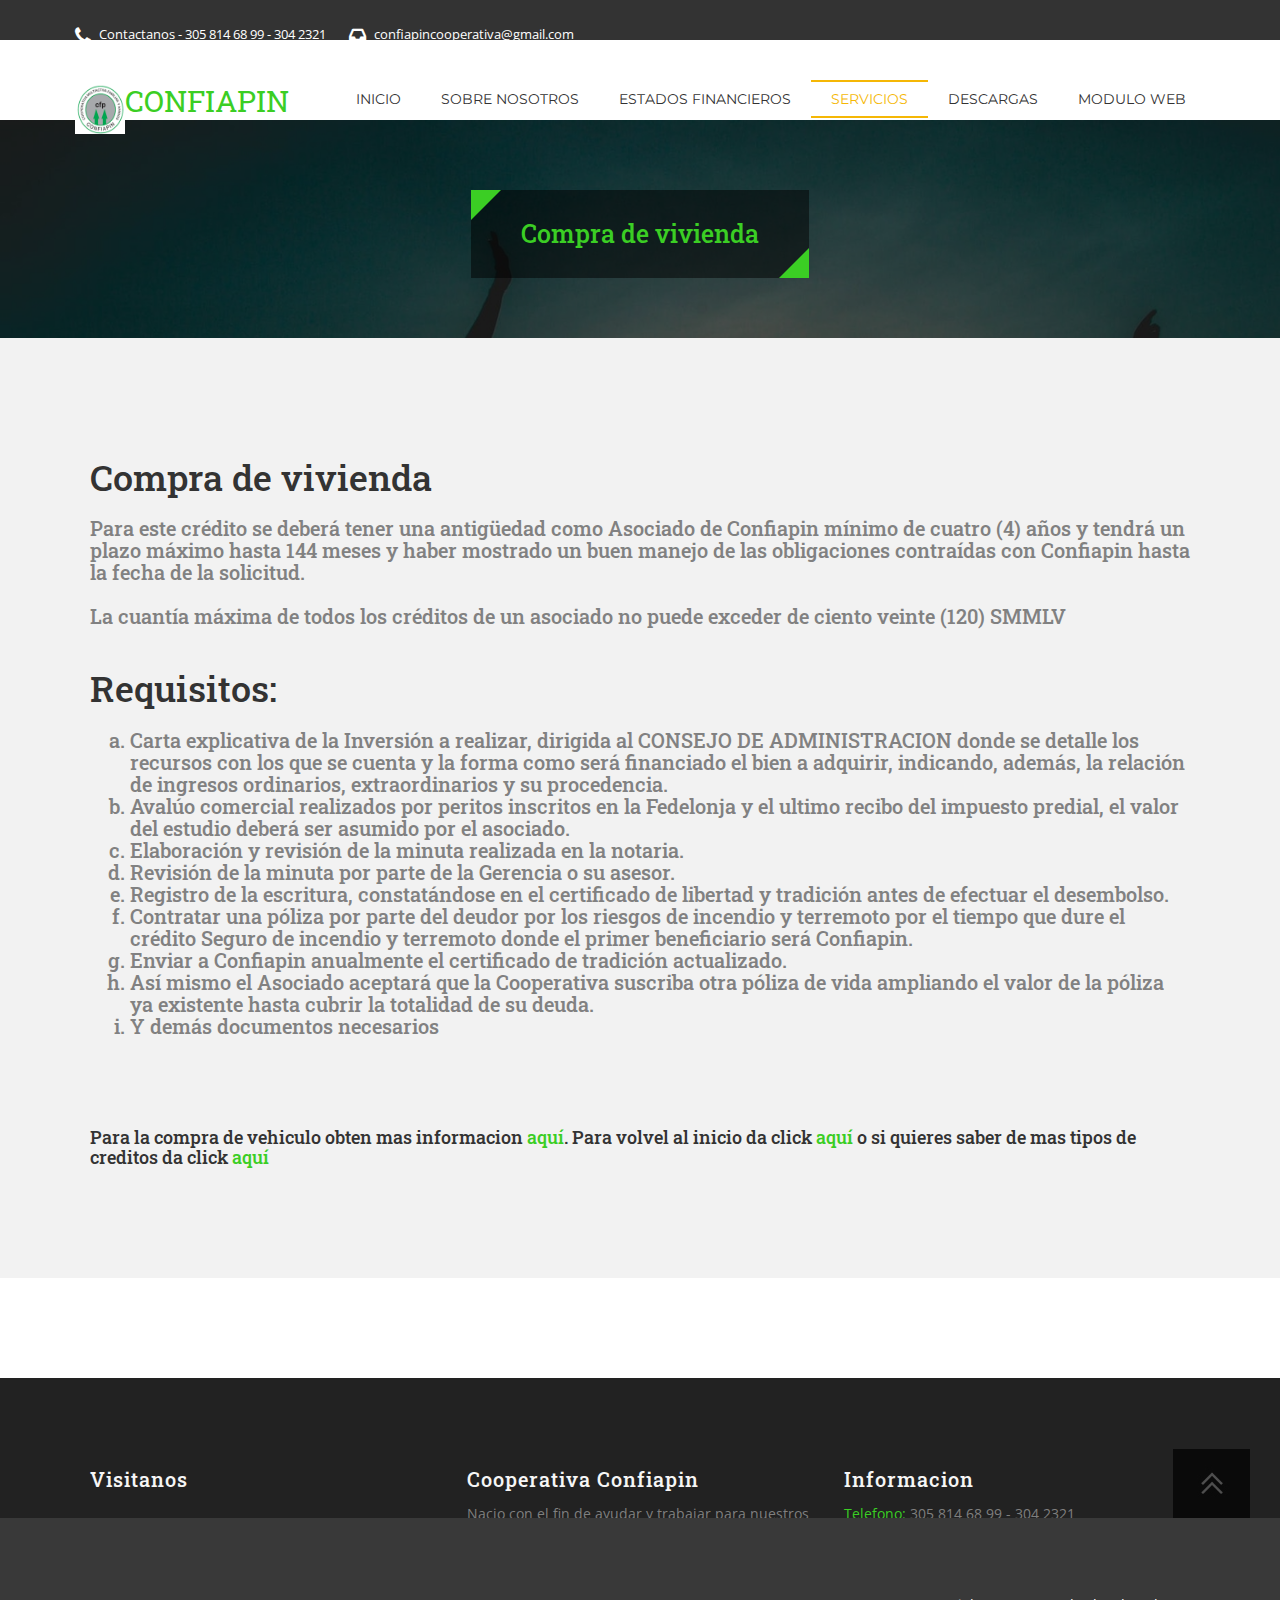
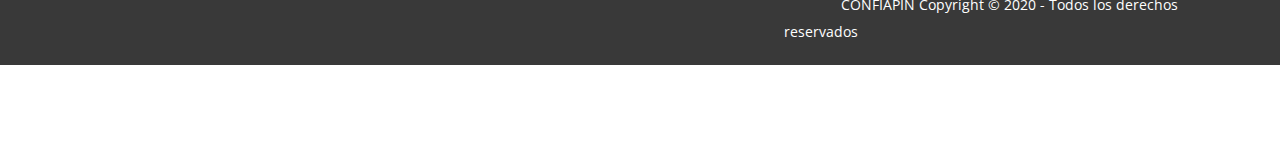
<file: vivienda.html>
<!DOCTYPE html>
<html><head>
	<meta charset="utf-8" /> 
    <title>CONFIAPIN</title>
    <meta name="viewport" content="width=device-width, initial-scale=1.0, maximum-scale=1.0, user-scalable=0">  
    <meta name="description" content="">
    <meta name="keywords" content="">
    <meta name="author" content="">
       
    <!-- HTML5 shim and Respond.js for IE8 support of HTML5 elements and media queries -->
    <!--[if lt IE 9]>
      <script src="https://oss.maxcdn.com/html5shiv/3.7.2/html5shiv.min.js"></script>
      <script src="https://oss.maxcdn.com/respond/1.4.2/respond.min.js"></script>
    <![endif]-->

    <!-- Google font here -->
	<link href='https://fonts.googleapis.com/css?family=Roboto+Slab:300,400,700' rel='stylesheet' type='text/css'>
    <link href='https://fonts.googleapis.com/css?family=Montserrat:400,700' rel='stylesheet' type='text/css'>
    <link href='https://fonts.googleapis.com/css?family=Open+Sans:400' rel='stylesheet' type='text/css'>
     <!-- Latest compiled and minified CSS -->
    <link rel='stylesheet' type='text/css' href="assets/bootstrap/css/bootstrap.min.css">
  
    <!--  Font Awesome CSS -->
    <link rel='stylesheet' type='text/css' href="assets/custom/css/font-awesome.min.css">
    	
          <!--menu style-->	
    <link rel="stylesheet" href="assets/menu/styles.css">
 
 	
       <!-- Custom CSS -->
    <link rel='stylesheet' type='text/css' href="assets/custom/css/style.css">    
        
    <!-- Latest compiled and minified JavaScript -->
     <script src="assets/custom/js/jquery-1.11.1.min.js"></script>
     <script src="assets/bootstrap/js/bootstrap.min.js"></script>  
     
     
  
       <!--menu style-->	
    <script src="assets/menu/script.js"></script>
  
       
 </head>
<body>   
 	
    <!--main container-->
		<div id="main_container" class="main_container">
            <!--header wrapper Start Here-->
                <header class="header_wrapper">
                    <div class="header_top">
                        <div class="container">
                            <div class="row">
                                <div class="pull-left">
                                    <a href="" class="top_menu"> <i class="fa fa-phone"></i> Contactanos - 305 814 68 99 - 304 2321</a>
                                    <a href="" class="top_menu"> <i class="fa fa-inbox"></i> confiapincooperativa@gmail.com</a>
                                </div>
                            </div>
                        </div>
                    </div>
                    
                    
                      <!--Navigation  Start Here-->
                      		  <div id="menu">
                                 <div class="container">
                                <div class="row">
                                    <div class="pull-left logo"><img src="assets/img/confiapin-logo.png" width="50" height="50"/><a href="index.html">CONFIAPIN</a></div>
                                      <div class="pull-right">
                                        <div id="cssmenu">
                                            <ul>
                                               <li><a href="index.html"><span>Inicio</span></a></li>
                                               <li><a href="nosotros.html"><span>Sobre nosotros</span></a></li>
                                               <li><a href="estados.html"><span>Estados Financieros</span></a></li>
                                               <li class="active"><a href="servicios.html"><span>Servicios</span></a></li>
                                               <li><a href="descargas.html"><span>Descargas</span></a></li>
                                               <li ><a href="modulo_web.html"><span>Modulo Web</span></a></li>
                                            </ul>
                                      </div>
                                     </div> 
                                </div> 
                             </div>  
                      		  </div>
                        <!--Navigation  End Here-->
                    
                     <!--Page heading Start Here--> 
                     	<section class="page_heading">
                        	<div class="overly_bg">
                            	<div class="container">
                                	<div class="row">
                                    	 <h2 class="heading_title"><a>Compra de vivienda</a></h2>
                                    </div>
                                </div>
                            </div>
                        </section>
                      <!--Page heading End Here-->
                 </header>
            <!--header wrapper End Here-->   
            
            
            <!-- Middle Wrapper Start Here-->
            	     
            <!-- Middle Wrapper Start Here-->
           
                <!--services wrapper Start Here-->	 
                <section class="services_wrapper">
                    <div class="container">
                        <h1>Compra de vivienda</h1>
                        <h2>Para este crédito se deberá tener una antigüedad como Asociado   de Confiapin mínimo de cuatro (4) años
                            y tendrá un plazo máximo hasta 144 meses y haber mostrado un buen manejo de las obligaciones contraídas 
                            con Confiapin hasta la fecha de la solicitud.
                        <br><br>
                        La cuantía máxima de todos los créditos de un asociado no puede exceder de ciento veinte (120) SMMLV
                        <br><br>
                        <h1>Requisitos:</h1>
                        <h2>
                        <ol type="a">
                        <li>Carta explicativa de la Inversión a realizar, dirigida al CONSEJO DE ADMINISTRACION donde se detalle
                            los recursos con los que se cuenta y la forma como será financiado el bien a adquirir, indicando, 
                            además, la relación de ingresos ordinarios, extraordinarios y su procedencia.</li>
                        <li>Avalúo comercial realizados por peritos inscritos en la Fedelonja y el ultimo recibo del impuesto 
                            predial, el valor del estudio deberá ser asumido por el asociado.</li>
                        <li>Elaboración y revisión de la minuta realizada en la notaria.</li>
                        <li>Revisión de la minuta por parte de la Gerencia o su asesor.</li>
                        <li>Registro de la escritura, constatándose en el certificado de libertad y tradición antes de efectuar
                            el desembolso.</li>
                        <li>Contratar una póliza por parte del deudor por los riesgos de incendio y terremoto por el tiempo que
                            dure el crédito Seguro de incendio y terremoto donde el primer beneficiario será Confiapin.</li>
                        <li>Enviar a Confiapin anualmente el certificado de tradición actualizado.</li>
                        <li>Así mismo el Asociado aceptará que la Cooperativa suscriba otra póliza de vida ampliando el valor 
                            de la póliza ya existente hasta cubrir la totalidad de su deuda. </li>
                        <li>Y demás documentos necesarios</li>
                        </ol>
                        </h2>
                        <br>
                        <br>
                        <br>
                        <br>
                        <br>
                        <h4>Para la compra de vehiculo obten mas informacion <a href="vehiculo.html">aquí</a>. Para volvel
                        al inicio da click <a href="index.html">aquí</a> o si quieres saber de mas tipos de creditos da
                        click <a href="servicios.html">aquí</a></h4>
                           
                    </div>
                   
                </section>
            <!--services wrapper End Here-->               
                 	
             
                 
            <!-- Middle Wrapper End Here-->
             
 <!-- Footer Wrapper Start Here-->  
 <footer class="footer_wrapper">
    <div class="container">
        <div class="row">

            <div class="col-md-4 col-sm-4">
                <h2>Visitanos</h2>
                <iframe src="https://www.google.com/maps/embed?pb=!1m18!1m12!1m3!1d994.1160932714035!2d-74.0721022708227!3d4.68907419978713!2m3!1f0!2f0!3f0!3m2!1i1024!2i768!4f13.1!3m3!1m2!1s0x8e3f9ade7d7795fd%3A0xbb30e1ac2a10fb4e!2sAc.+100+%2367-23%2C+Bogot%C3%A1!5e0!3m2!1sen!2sco!4v1564543141765!5m2!1sen!2sco" width="350" height="250" frameborder="0" style="border:o" allowfullscreen></iframe>
                </div>

            <div class="col-md-4 col-sm-4">
                <h2>Cooperativa Confiapin</h2>
                <p>Nacio con el fin de ayudar y trabajar para nuestros asociados, contamos con mas de 20 años de experiencia, estamos para ti, como amigos, como familia.</p>
            </div>
                                    
            <div class="col-md-4 col-sm-4">
                <h2>Informacion</h2>
                <p><span>Telefono:</span> 305 814 68 99 - 304 2321<br>
                <span> Correo: </span> confiapincooperativa@gmail.com<br>
                <span> Horario de atencion: </span> 8:00 a.m - 5:00 p.m	
                </p>
            </div>
            
            
        </div>
    </div>
</footer>

<div class="footer_bottom">
    <div class="container">
        <p>CONFIAPIN Copyright © 2020  - Todos los derechos reservados</p>
        <a class="cd-top" href="#0"><img src="assets/img/top_img.jpg"></a>
    </div>   
</div>
<!-- Footer Wrapper End Here-->  
              
              
        </div>           
    <!--main container end-->
 
  
   <!--PRE LOADER HERE-->
  <div id="pre-loader">
  		<div class="spinner">
          <div class="double-bounce1"></div>
          <div class="double-bounce2"></div>
        </div>
  </div> 
  
    <!-- Custom js -->
     <script src="assets/custom/js/custom.js"></script>
     
    
</body>
</html>
</file>
<file: assets/menu/styles.css>
#cssmenu,
#cssmenu ul,
#cssmenu ul li,
#cssmenu ul li a,
#cssmenu #menu-button {
  margin: 0;
  padding: 0;
  border: 0;
  list-style: none;
  line-height: 1;
  display: block;
  position: relative;
  -webkit-box-sizing: border-box;
  -moz-box-sizing: border-box;
  box-sizing: border-box;
}
#cssmenu:after,
#cssmenu > ul:after {
  content: ".";
  display: block;
  clear: both;
  visibility: hidden;
  line-height: 0;
  height: 0;
}
#cssmenu #menu-button {
  display: none;
}
#cssmenu {
  width: auto;
  line-height: 1;
/*  background: #ffffff;
*/  z-index:9999;
font-family: 'Montserrat', sans-serif;
 
 }
#menu-line {
  position: absolute;
  top: 0;
  left: 0;
  height: 3px;
/*  background: #009ae1;
*/  -webkit-transition: all 0.25s ease-out;
  -moz-transition: all 0.25s ease-out;
  -ms-transition: all 0.25s ease-out;
  -o-transition: all 0.25s ease-out;
  transition: all 0.25s ease-out;
}
#cssmenu > ul > li {
  float: left;
}
#cssmenu.align-center > ul {
  font-size: 0;
  text-align: center;
}
#cssmenu.align-center > ul > li {
  display: inline-block;
  float: none;
}
#cssmenu.align-center ul ul {
  text-align: left;
}
#cssmenu.align-right > ul > li {
  float: right;
}
#cssmenu.align-right ul ul {
  text-align: right;
}

.slider_wrapper #cssmenu > ul > li > a {
	 color: #fff;
 }

#cssmenu > ul > li > a {
  padding:10px 20px;
  font-size: 14px;
  text-decoration: none;
  color: #323232;
  text-transform:uppercase;
  -webkit-transition: color .2s ease;
  -moz-transition: color .2s ease;
  -ms-transition: color .2s ease;
  -o-transition: color .2s ease;
  transition: color .2s ease;
    border-top:2px solid transparent;
  border-bottom:2px solid transparent;
}
#cssmenu > ul > li > ul > li > a:hover,#cssmenu > ul > li > ul > li > ul > li > a:hover {
	 background:#f5b705; 
 }
#cssmenu > ul > li:hover > a,
#cssmenu > ul > li.active > a {
  color: #f5b705;
  border-top:2px solid #f5b705;
  border-bottom:2px solid #f5b705;
}
#cssmenu > ul > li.has-sub > a {
  padding-right: 25px;
}
#cssmenu > ul > li.has-sub > a::after {
  position: absolute;
  top: 15px;
  right: 10px;
  width: 4px;
  height: 4px;
  border-bottom: 1px solid #f5b705;
  border-right: 1px solid #f5b705;
  content: "";
  -webkit-transform: rotate(45deg);
  -moz-transform: rotate(45deg);
  -ms-transform: rotate(45deg);
  -o-transform: rotate(45deg);
  transform: rotate(45deg);
  -webkit-transition: border-color 0.2s ease;
  -moz-transition: border-color 0.2s ease;
  -ms-transition: border-color 0.2s ease;
  -o-transition: border-color 0.2s ease;
  transition: border-color 0.2s ease;
}
#cssmenu > ul > li.has-sub:hover > a::after {
  border-color: #f5b705;
}
#cssmenu ul ul {
  position: absolute;
  left: -9999px;
}
#cssmenu li:hover > ul {
  left: auto;
}
#cssmenu.align-right li:hover > ul {
  right: 0;
}
#cssmenu ul ul ul {
  margin-left: 100%;
  top: 0;
}
#cssmenu.align-right ul ul ul {
  margin-left: 0;
  margin-right: 100%;
}
#cssmenu ul ul li {
  height: 0;
  -webkit-transition: height .2s ease;
  -moz-transition: height .2s ease;
  -ms-transition: height .2s ease;
  -o-transition: height .2s ease;
  transition: height .2s ease;
}
#cssmenu ul li:hover > ul > li {
  height: 42px;
}
#cssmenu ul ul li a {
  padding: 15px 20px;
  width: 160px;
  font-size: 13px;
  background: #333333;
  text-decoration: none;
  color: #dddddd;
  -webkit-transition: color .2s ease;
  -moz-transition: color .2s ease;
  -ms-transition: color .2s ease;
  -o-transition: color .2s ease;
  transition: color .2s ease;
}
#cssmenu ul ul li:hover > a,
#cssmenu ul ul li a:hover {
  color: #ffffff;
 }
#cssmenu ul ul li.has-sub > a::after {
  position: absolute;
  top: 22px;
  right: 10px;
  width: 4px;
  height: 4px;
  border-bottom: 1px solid #dddddd;
  border-right: 1px solid #dddddd;
  content: "";
  -webkit-transform: rotate(-45deg);
  -moz-transform: rotate(-45deg);
  -ms-transform: rotate(-45deg);
  -o-transform: rotate(-45deg);
  transform: rotate(-45deg);
  -webkit-transition: border-color 0.2s ease;
  -moz-transition: border-color 0.2s ease;
  -ms-transition: border-color 0.2s ease;
  -o-transition: border-color 0.2s ease;
  transition: border-color 0.2s ease;
}
#cssmenu.align-right ul ul li.has-sub > a::after {
  right: auto;
  left: 10px;
  border-bottom: 0;
  border-right: 0;
  border-top: 1px solid #dddddd;
  border-left: 1px solid #dddddd;
}
#cssmenu ul ul li.has-sub:hover > a::after {
  border-color: #ffffff;
}
@media all and (max-width: 979px), only screen and (-webkit-min-device-pixel-ratio: 2) and (max-width: 1024px), only screen and (min--moz-device-pixel-ratio: 2) and (max-width: 1024px), only screen and (-o-min-device-pixel-ratio: 2/1) and (max-width: 1024px), only screen and (min-device-pixel-ratio: 2) and (max-width: 1024px), only screen and (min-resolution: 192dpi) and (max-width: 1024px), only screen and (min-resolution: 2dppx) and (max-width: 1024px) {
  #cssmenu {
    width: 100%;
   }
  #cssmenu ul {
    width: 100%;
    display: none;
	background:#000;
	
    }
  
  #cssmenu.align-center > ul,
  #cssmenu.align-right ul ul {
    text-align: left;
  }
  #cssmenu ul li,
  #cssmenu ul ul li,
  #cssmenu ul li:hover > ul > li {
    width: 100%;
    height: auto;
    border-top: 1px solid rgba(120, 120, 120, 0.15);
  }
  #cssmenu ul li a,
  #cssmenu ul ul li a {
    width: 100%;
  }
  #cssmenu > ul > li > a{
	  padding:20px;
  }
  #cssmenu > ul > li,
  #cssmenu.align-center > ul > li,
  #cssmenu.align-right > ul > li {
    float: none;
    display: block;
  }
  #cssmenu ul ul li a {
    padding: 20px 0px 20px 20px;
    font-size: 14px;
    color: #323232;
    background: none;
	font-weight:400;
	text-transform: uppercase;
  }
  #cssmenu ul ul li:hover > a,
  #cssmenu ul ul li a:hover {
    color: #fff;
  }
  #cssmenu ul ul ul li a {
    padding-left: 40px;
  }
  #cssmenu ul ul,
  #cssmenu ul ul ul {
    position: relative;
    left: 0;
    right: auto;
    width: 100%;
    margin: 0;
   }
  #cssmenu > ul > li.has-sub > a::after,
  #cssmenu ul ul li.has-sub > a::after {
    display: none;
  }
  #menu-line {
    display: none;
  }
  .silder_bg #cssmenu #menu-button{
	  background:#fff;
	  margin-top:30px;
  }
  .silder_bg #cssmenu ul{
		background:#f2f2f2;
	}
  .silder_bg #cssmenu > ul > li > a{
		color:#333;
   }
 #cssmenu #menu-button {
    display: block;
    padding: 20px;
    color: #000;
    cursor: pointer;
    font-size: 12px;
    text-transform: uppercase;
	text-align:left;
  }
  #cssmenu #menu-button::after {
    content: '';
    position: absolute;
    top: 20px;
    right: 20px;
    display: block;
    width: 15px;
    height: 2px;
    background: #000;
  }
  #cssmenu #menu-button::before {
    content: '';
    position: absolute;
    top: 25px;
    right: 20px;
    display: block;
    width: 15px;
    height: 7px;
    border-top: 2px solid #000;
    border-bottom: 2px solid #000;
  }
  #cssmenu .submenu-button {
    position: absolute;
    z-index: 10;
    right: 0;
    top: 0;
    display: block;
    border-left: 1px solid rgba(120, 120, 120, 0.15);
    height: 55px;
    width: 52px;
    cursor: pointer;
  }
  #cssmenu .submenu-button::after {
    content: '';
    position: absolute;
    top: 21px;
    left: 26px;
    display: block;
    width: 1px;
    height: 11px;
    background: #fff;
    z-index: 99;
  }
  #cssmenu .submenu-button::before {
    content: '';
    position: absolute;
    left: 21px;
    top: 26px;
    display: block;
    width: 11px;
    height: 1px;
    background: #fff;
    z-index: 99;
  }
  #cssmenu .submenu-button.submenu-opened:after {
    display: none;
   }
  
#cssmenu > ul > li:hover > a,
#cssmenu > ul > li.active > a {
  border-top:2px solid transparent;
  border-bottom:2px solid transparent;
}
#cssmenu > ul > li > ul > li > a:hover,#cssmenu > ul > li > ul > li > ul > li > a:hover {
	 background: none; 
	color:#f5b705;
}
  
}
</file>
<file: assets/custom/css/style.css>
/* Variables related to App Theme */
/**
 * 2.0 Header Wrapper Start Here *
 * -----------------------------------------------------------------------------
 */
.header_wrapper {
  width: 100%;
  padding: 0;
}
.header_wrapper .header_top {
  background: #333333;
  padding: 20px 0;
  font-family: 'Open Sans', sans-serif;
}
.header_wrapper .header_top a.top_menu {
  color: #fff;
  font-size: 13px;
  padding-right: 20px;
  display: inline-block;
  padding-top: 5px;
}
.header_wrapper .header_top .fa {
  font-size: 20px;
  color: #fff;
  vertical-align: middle;
  margin-right: 5px;
}
.header_wrapper .header_top .pull-right .fa {
  margin: 0 10px;
}
.header_wrapper #menu {
  padding: 40px 0px;
  position: relative;
  z-index: 99;
}
.header_wrapper #menu .logo a {
  color: #3bce24;
  font-size: 30px;
}
.slider_wrapper {
  width: 100%;
  padding-top: 0px;
}
.slider_wrapper .overly_bg {
  background: rgba(0, 0, 0, 0.5);
  height: 100%;
}
.slider_wrapper .slider_text {
  display: block;
  padding: 50px;
  margin-top: 130px;
  background: rgba(0, 0, 0, 0.7);
  position: relative;
}
.slider_wrapper .slider_text h1 {
  font-size: 36px;
  color: #fff;
  text-transform: capitalize;
  margin: 0;
}
.slider_wrapper .slider_text p {
  font-size: 14px;
  color: #fff;
  line-height: 27px;
  font-family: open sans;
}
.slider_wrapper .slider_text .read_more_outer {
  background: #3bce24;
  position: absolute;
  right: -50px;
  top: -90px;
  padding: 69px 100px;
}
.slider_wrapper .slider_text .read_more_outer:after {
  content: "";
  position: absolute;
  border-right: 150px solid #3bce24;
  border-top: 215px solid transparent;
  border-left: 100px solid transparent;
  left: -250px;
  top: 0;
}
.slider_wrapper .slider_text a.read_more {
  padding: 20px 40px;
  border: 2px solid #fff;
  color: #fff;
  font-size: 30px;
  text-transform: capitalize;
  display: inline-block;
}
.slider_wrapper .slider_text a.read_more:hover {
  background: #fff;
  color: #3bce24;
}
.slider_wrapper .slider_text:before {
  content: "";
  position: absolute;
  top: 0;
  left: 0;
  width: 0;
  height: 0;
  border-top: 50px solid #3bce24;
  border-right: 50px solid transparent;
}
/**
 * 3.0 Services Wrapper Start Here *
 * -----------------------------------------------------------------------------
 */
.services_wrapper {
  width: 100%;
  padding: 100px 0;
  background: #f2f2f2;
}
.services_wrapper h2 {
  font-size: 20px;
  color: #818181;
}
.services_wrapper p {
  font-size: 14px;
  color: #818181;
  line-height: 27px;
  font-family: open sans;
}
.services_wrapper .service_block {
  background: #fff;
  padding: 30px;
  outline: 10px solid #ccc;
  outline-offset: 2px;
  margin: 12px;
}
.services_wrapper .service_block h2 {
  font-size: 22px;
  color: #333;
  margin: 0;
}
.services_wrapper .service_block p {
  font-size: 14px;
  color: #818181;
  line-height: 27px;
  font-family: open sans;
}
.services_wrapper .corner_section {
  display: block;
  z-index: 999;
}
.services_wrapper .corner_section .dots:after {
  position: absolute;
  content: "";
  width: 7px;
  height: 7px;
  background: #FFF none repeat scroll 0% 0%;
  border-radius: 100%;
  left: 7px;
  top: 9px;
}
.services_wrapper .corner_section .dots:before {
  position: absolute;
  content: "";
  width: 7px;
  height: 7px;
  background: #FFF none repeat scroll 0% 0%;
  border-radius: 100%;
  right: 7px;
  top: 9px;
  z-index: 9;
}
.services_wrapper .corner_section:before {
  content: "";
  position: absolute;
  top: 0;
  left: 0;
  width: 0;
  height: 0;
  border-top: 45px solid #000;
  border-right: 45px solid transparent;
}
.services_wrapper .corner_section:after {
  content: "";
  position: absolute;
  top: 0;
  right: 0;
  width: 0;
  height: 0;
  border-top: 45px solid #000;
  border-left: 45px solid transparent;
}
.services_wrapper .corner_section2 {
  display: block;
  z-index: 999;
}
.services_wrapper .corner_section2 .dots:after {
  position: absolute;
  content: "";
  width: 7px;
  height: 7px;
  background: #FFF none repeat scroll 0% 0%;
  border-radius: 100%;
  left: 7px;
  bottom: 9px;
}
.services_wrapper .corner_section2 .dots:before {
  position: absolute;
  content: "";
  width: 7px;
  height: 7px;
  background: #FFF none repeat scroll 0% 0%;
  border-radius: 100%;
  right: 7px;
  bottom: 9px;
  z-index: 9;
}
.services_wrapper .corner_section2:before {
  content: "";
  position: absolute;
  bottom: 0;
  left: 0;
  width: 0;
  height: 0;
  border-bottom: 45px solid #000;
  border-right: 45px solid transparent;
}
.services_wrapper .corner_section2:after {
  content: "";
  position: absolute;
  bottom: 0;
  right: 0;
  width: 0;
  height: 0;
  border-bottom: 45px solid #000;
  border-left: 45px solid transparent;
}
.services_wrapper .gray_section {
  background: #fff;
  padding: 20px 0;
  margin-bottom: 30px;
}
.white_background {
  background: #fff;
}
.service_item {
  background: #fff;
  padding: 20px;
}
.service_item a.read_more {
  color: #3bce24;
  font-size: 16px;
}
.service_item a.read_more:hover {
  color: #000;
}
.project_wrapper {
  background: #f2f2f2;
  padding: 50px 0;
}
.project_wrapper h3 {
  font-size: 20px;
  color: #191818;
}
.project_wrapper p {
  font-size: 14px;
  color: #818181;
  line-height: 27px;
  font-family: open sans;
}
.project_wrapper span {
  color: #3bce24;
  display: block;
}
.project_wrapper img {
  border: 10px solid #fff;
}
.project_wrapper .col-md-4 {
  margin-bottom: 50px;
}
/**
 * 4.0 Latest Project Wrapper Start Here *
 * -----------------------------------------------------------------------------
 */
.latest_project_wrapper {
  width: 100%;
  background: url(../../img/projects_bg.jpg) no-repeat;
  background-size: cover;
  text-align: center;
}
.latest_project_wrapper .overly_bg {
  background: rgba(0, 0, 0, 0.7);
  height: 100%;
  padding: 100px 0;
}
.latest_project_wrapper img {
  border: 10px solid #fff;
}
.latest_project_wrapper h2 {
  font-size: 25px;
  color: #3bce24;
}
.latest_project_wrapper p {
  font-size: 14px;
  color: #fff;
  line-height: 27px;
  font-family: open sans;
}
.gray_section {
  background: #f6f6f6;
  padding: 80px 0;
}
.gray_section p {
  color: #6c6c6c;
}
.gray_section a.read_more {
  font-size: 16px;
  color: #3bce24;
}
.gray_section a.read_more:hover {
  color: #000;
}
.gray_section .col-md-12 {
  margin-bottom: 50px;
}
.project_img:hover .image {
  -webkit-transform: scale(0.8);
  transform: scale(0.8);
}
.project_img {
  overflow: hidden;
  width: 100%;
  height: 100%;
}
.image {
  transform: scale(1);
  -webkit-transition: all 0.7s ease;
  transition: all 0.7s ease;
}
.image h3 {
  color: #fff;
  font-size: 18px;
  position: absolute;
  left: 0;
  right: 0;
  top: 35%;
  background: rgba(0, 0, 0, 0.7);
  padding: 15px;
  max-width: 92%;
  margin: auto;
}
/**
 * 5.0 Who We Are Wrapper Start Here *
 * -----------------------------------------------------------------------------
 */
.who_we_are_wrapper {
  width: 100%;
  margin-top: 100px;
}
.who_we_are_wrapper h2 {
  font-size: 25px;
  color: #3bce24;
}
.who_we_are_wrapper p {
  font-size: 14px;
  color: #fff;
  line-height: 27px;
  font-family: open sans;
}
.who_we_are_wrapper .gray_block {
  background: #f6f6f6;
  padding: 35px;
}
.who_we_are_wrapper .gray_block h2 {
  font-size: 22px;
  color: #1c1c1c;
  text-transform: uppercase;
}
.who_we_are_wrapper .gray_block p {
  font-size: 14px;
  color: #818181;
  line-height: 27px;
  font-family: open sans;
}
.who_we_are_wrapper .gray_block .corner_section {
  display: block;
  z-index: 999;
}
.who_we_are_wrapper .gray_block .corner_section .dots:after {
  position: absolute;
  content: "";
  width: 7px;
  height: 7px;
  background: #FFF none repeat scroll 0% 0%;
  border-radius: 100%;
  left: 7px;
  bottom: 9px;
}
.who_we_are_wrapper .gray_block .corner_section .dots:before {
  position: absolute;
  content: "";
  width: 7px;
  height: 7px;
  background: #FFF none repeat scroll 0% 0%;
  border-radius: 100%;
  right: 7px;
  top: 9px;
  z-index: 9;
}
.who_we_are_wrapper .gray_block .corner_section:before {
  content: "";
  position: absolute;
  bottom: 0;
  left: 0;
  width: 0;
  height: 0;
  border-bottom: 45px solid #3bce24;
  border-right: 45px solid transparent;
}
.who_we_are_wrapper .gray_block .corner_section:after {
  content: "";
  position: absolute;
  top: 0;
  right: 0;
  width: 0;
  height: 0;
  border-top: 45px solid #3bce24;
  border-left: 45px solid transparent;
}
.who_we_are_wrapper .nav-tabs > li > a {
  /*background: #161616 none repeat scroll 0 0;*/
  border: 1px solid transparent;
  border-radius: 0px 0px 0 0;
  color: #000;
  font-size: 1.5em;
  line-height: 1.42857;
  margin-right: 2px;
  padding: 1em 3em;
  font-weight: 700;
}
.who_we_are_wrapper .nav-tabs > li > a:hover {
  background: #3bce24;
}
.who_we_are_wrapper .nav-tabs > li.active > a,
.who_we_are_wrapper .nav-tabs > li.active > a:hover {
  background: #3bce24;
  color: #fff;
}
.who_we_are_wrapper .tab-content > .active {
  color: #8c8b8b;
  display: block;
  font-family: open sans;
  font-size: 1.4em;
  padding-top: 1em;
  line-height: 2em;
  visibility: visible;
}
.who_we_are_wrapper .tab-content h3 {
  font-size: 1.2em;
  color: #161616;
}
.panel-default > .panel-heading {
  color: #333333 !important;
  background-color: #f6f6f6;
  border-color: transparent;
}
.panel-heading {
  padding: 20px 15px;
  border-bottom: 0px solid transparent;
  border-top-left-radius: 0px;
  border-top-right-radius: 0px;
}
.panel-body p {
  color: #818181;
}
.panel-default {
  border-color: transparent;
}
.panel-heading a {
  color: #333333 !important;
}
.panel {
  margin-bottom: 20px;
  background-color: #FFF;
  border: 1px solid transparent;
  border-radius: 4px;
  box-shadow: 0px 0px 0px rgba(0, 0, 0, 0.05);
}
/**
 * 6.0 Testimonials Wrapper Start Here *
 * -----------------------------------------------------------------------------
 */
.testimonials_wrapper {
  width: 100%;
  margin-top: 100px;
  background: url(../../img/testimonial_bg.jpg) no-repeat;
  background-size: cover;
  text-align: center;
  height: 350px;
}
.testimonials_wrapper .overly_bg {
  background: rgba(0, 0, 0, 0.7);
  height: 100%;
  padding: 80px 0;
}
.testimonials_wrapper .testimonial {
  position: relative;
}
.testimonials_wrapper .testimonial h2 {
  font-size: 25px;
  color: #3bce24;
}
.testimonials_wrapper .testimonial p {
  font-size: 14px;
  color: #fff;
  line-height: 27px;
  font-family: open sans;
}
.testimonials_wrapper .testimonial .author {
  background: #fff;
  width: 175px;
  height: 175px;
  border-radius: 100%;
  position: absolute;
  right: 0;
  top: 95px;
}
.testimonials_wrapper .testimonial .author span {
  color: #3bce24;
  font-size: 16px;
  padding-top: 30px;
  display: block;
}
.testimonials_wrapper .testimonial .author .color {
  color: #333;
  font-size: 14px;
}
.background-image {
  background: none;
}
/**
 * 7.0 Our Partner Wrapper Start Here *
 * -----------------------------------------------------------------------------
 */
.our_partner_wrapper {
  width: 100%;
  margin-top: 100px;
}
.our_partner_wrapper h2 {
  font-size: 22px;
  color: #151515;
}
.our_partner_wrapper p {
  font-size: 15px;
  color: #7f7f7f;
  line-height: 27px;
  font-family: open sans;
}
.our_partner_wrapper blockquote {
  font-size: 15px;
  color: #7f7f7f;
  line-height: 27px;
  font-family: open sans;
  border-left: 3px solid #3bce24;
  padding: 50px 10px;
}
.our_partner_wrapper span {
  color: #3bce24;
}
/**
 * 8.0 Footer Wrapper Start Here *
 * -----------------------------------------------------------------------------
 */
.footer_wrapper {
  width: 100%;
  background: #222222;
  padding: 70px 0;
  margin-top: 100px;
  position: relative;
}
.footer_wrapper h2 {
  font-size: 20px;
  color: #f6f6f6;
  letter-spacing: 1px;
}
.footer_wrapper p {
  font-size: 14px;
  color: #7f7f7f;
  line-height: 27px;
  font-family: open sans;
}
.footer_wrapper span {
  color: #3bce24;
}
.footer_wrapper .form-control {
  display: block;
  width: 100%;
  height: 45px;
  padding: 6px 12px;
  font-size: 14px;
  line-height: 1.42857;
  color: #555;
  background-color: #4d4d4d;
  background-image: none;
  border: 0px solid #CCC;
  border-radius: 0;
  box-shadow: 0px 0px 0px rgba(0, 0, 0, 0.075) inset;
  transition: border-color 0.15s ease-in-out 0s, box-shadow 0.15s ease-in-out 0s;
}
.footer_wrapper .submit {
  background: #242424;
  padding: 8px 20px;
  border: none;
  outline: none;
  float: right;
  margin-top: -45px;
}
.footer_wrapper .submit .fa {
  font-size: 30px;
  color: #4d4d4d;
}
.footer_bottom {
  background: #393939;
  font-family: open sans;
  position: relative;
  text-align: center;
}
.footer_bottom p {
  font-size: 14px;
  color: #fff;
  line-height: 27px;
  margin: 0;
  padding: 20px 0;
}
.footer_bottom .cd-top {
  position: absolute;
  right: 30px;
  top: -69px;
}
/**
 * 9.0 About Wrapper Start Here *
 * -----------------------------------------------------------------------------
 */
.page_heading {
  background: url(../../Slit-Slider/images/1.jpg) no-repeat;
  background-size: cover;
  text-align: center;
}
.page_heading .overly_bg {
  background: rgba(0, 0, 0, 0.5);
  height: 100%;
  padding: 50px 0;
}
.page_heading .heading_title {
  background: rgba(0, 0, 0, 0.5);
  font-size: 25px;
  color: #fff;
  padding: 30px 50px;
  display: inline-block;
  position: relative;
}
.page_heading .heading_title:before {
  content: "";
  position: absolute;
  top: 0;
  left: 0;
  width: 0;
  height: 0;
  border-top: 30px solid #3bce24;
  border-right: 30px solid transparent;
}
.page_heading .heading_title:after {
  content: "";
  position: absolute;
  bottom: 0;
  right: 0;
  width: 0;
  height: 0;
  border-bottom: 30px solid #3bce24;
  border-left: 30px solid transparent;
}
.about_wrapper {
  width: 100%;
  padding: 100px 0;
}
.about_wrapper h2 {
  font-size: 20px;
  color: #302e2e;
}
.about_wrapper p {
  font-size: 14px;
  color: #767272;
  line-height: 27px;
  font-family: open sans;
}
.about_wrapper a.read_more {
  font-size: 18px;
  color: #3bce24;
}
.about_wrapper a.read_more:hover {
  color: #000;
}
.team_wrapper {
  width: 100%;
  margin-top: 100px;
}
.team_wrapper h2 {
  font-size: 20px;
  color: #302e2e;
}
.team_wrapper p {
  font-size: 14px;
  color: #767272;
  line-height: 27px;
  font-family: open sans;
}
.team_wrapper .team_heading {
  border-bottom: 2px solid #f6f6f6;
  padding: 25px 0;
}
.team_wrapper .team_heading h3 {
  font-size: 18px;
  color: #252525;
  margin: 0;
}
.team_wrapper .team_heading span {
  font-size: 16px;
  color: #3bce24;
  font-family: open sans;
}
.team_wrapper .col-md-6 {
  margin-bottom: 50px;
}
/**
 * 10.0 Contact Page Start Here
 * -----------------------------------------------------------------------------
 */
.conatct_wrapper {
  margin-top: 50px;
  font-family: open sans;
}
.conatct_wrapper #map-canvas {
  height: 375px;
  margin-top: 100px;
}
.conatct_wrapper .form-control {
  background: #f6f6f6;
  border: 0px;
  border: 0px solid #d4d4d4;
  border-radius: 0;
  box-shadow: 0 0 0 rgba(0, 0, 0, 0.075) inset;
  color: #d4d4d4;
  display: block;
  font-size: 14px;
  height: 45px;
  line-height: 1.42857;
  padding: 6px 12px;
  transition: border-color 0.15s ease-in-out 0s, box-shadow 0.15s ease-in-out 0s;
  width: 100%;
}
.conatct_wrapper .form-group .textarea {
  height: auto !important;
}
.conatct_wrapper .submit {
  background: #3bce24;
  padding: 15px 20px;
  display: inline-block;
  border: 0px;
  outline: 0;
  color: #fff;
  font-size: 14px;
  text-align: center;
  text-transform: uppercase;
}
.conatct_wrapper .submit:hover {
  background: #333;
  color: #fff;
}
.conatct_wrapper .contact_detail {
  background: #f2f2f2;
  padding: 50px 100px;
}
.conatct_wrapper .contact_detail h3 {
  font-size: 18px;
  color: #222222;
}
.conatct_wrapper .contact_detail p {
  font-size: 14px;
  color: #7a7777;
  line-height: 27px;
}
/**
 * 11.0 Responsive Start Here
 * -----------------------------------------------------------------------------
 */
@media screen and (max-width: 767px) {
  .row {
    margin: 0;
  }
  .header_wrapper .pull-left,
  .header_wrapper .pull-right {
    float: none !important;
  }
  .header_wrapper .header_top {
    text-align: center;
  }
  .header_wrapper .pull-right {
    margin-top: 15px;
  }
  .header_wrapper #menu .logo a {
    display: block;
    text-align: center;
  }
  .services_wrapper .service_block {
    margin: 0 0 50px 0;
  }
  .who_we_are_wrapper .nav-tabs > li > a {
    padding: 0.5em 1em;
  }
  .our_partner_wrapper blockquote {
    padding: 30px 10px;
    margin-top: 50px;
  }
  .footer_wrapper .col-md-4 img {
    margin-bottom: 8px;
  }
  .bs-example {
    margin-top: 50px;
  }
  .team_wrapper .col-md-6 {
    max-width: 550px;
    margin: auto auto 50px auto;
  }
  .about_wrapper a.read_more {
    margin-bottom: 50px;
    display: block;
  }
  .slider_wrapper .slider_text .read_more_outer {
    width: 100%;
    position: inherit !important;
    top: 0;
    left: 0;
    background: none !important;
    padding: 0 !important;
  }
  .slider_wrapper .slider_text .read_more_outer:after {
    border: 0px !important;
  }
  .testimonials_wrapper .owl-carousel .owl-wrapper-outer {
    height: 400px;
  }
  .testimonials_wrapper {
    height: 550px;
  }
  .author {
    top: 300px !important;
  }
}
@media screen and (min-width: 480px) and (max-width: 736px) {
  .testimonials_wrapper .owl-carousel .owl-wrapper-outer {
    height: 350px;
  }
  .testimonials_wrapper {
    height: 500px;
  }
  .author {
    top: 250px !important;
  }
}
@media screen and (min-width: 768px) and (max-width: 1024px) {
  #menu .pull-left,
  #menu .pull-right {
    float: none !important;
  }
  .row {
    margin: 0;
  }
  .who_we_are_wrapper .nav-tabs > li > a {
    padding: 1em 2em;
  }
  .slider_wrapper .slider_text .read_more_outer {
    padding: 69px 10px;
  }
  .services_wrapper .service_block {
    margin: 11px;
  }
  .testimonials_wrapper .owl-carousel .owl-wrapper-outer {
    height: 300px;
  }
  .testimonials_wrapper {
    height: 450px;
  }
  .author {
    top: 200px !important;
  }
}
@media screen and (min-width: 980px) and (max-width: 1280px) {
  #menu .pull-left {
    float: left !important;
  }
  #menu .pull-right {
    float: right !important;
  }
  .testimonials_wrapper .owl-carousel .owl-wrapper-outer {
    height: 250px;
  }
  .testimonials_wrapper {
    height: 400px;
  }
  .author {
    top: 150px !important;
  }
}
/*-----------------------------------------------------------------------------*/
/* 12.0 Blog Wrapper                                                           */
/*-----------------------------------------------------------------------------*/
.blog_wrapper {
  width: 100%;
  background: #f6f6f6;
  padding: 50px 0;
}
.blog_wrapper .post_block {
  margin-bottom: 50px;
  text-align: center;
}
.blog_wrapper .post_block h2 {
  font-size: 22px;
  color: #333;
  font-weight: 300;
}
.blog_wrapper .post_block p {
  font-size: 15px;
  color: #6b6b6b;
  line-height: 27px;
  text-align: left;
}
.blog_wrapper .post_block a.read_more {
  font-size: 15px;
  color: #fff;
  background: #3bce24;
  padding: 8px 15px;
  margin-top: 25px;
  display: inline-block;
}
.blog_wrapper .post_block a.read_more:hover {
  background: #333;
}
.blog_wrapper .post_block img {
  margin-right: 25px;
}
.blog_wrapper .post_block .catageory ul {
  margin-top: 30px;
  border-top: 1px solid #eee;
  border-bottom: 1px solid #eee;
  padding-top: 15px;
  padding-bottom: 15px;
}
.blog_wrapper .post_block .catageory ul li {
  list-style: none;
  display: inline-block;
  padding: 0 10px;
  border-right: 2px solid #eee;
}
.blog_wrapper .post_block .catageory ul a {
  color: #333;
  font-size: 15px;
  text-decoration: none;
}
.blog_wrapper .post_block .catageory ul li:last-child {
  border-right: 0px;
}
.blog_wrapper .post_block .catageory ul a:hover {
  color: #3bce24;
}
.blog_wrapper .sidebar .form-control {
  display: block;
  width: 100%;
  height: 45px;
  padding: 6px 12px;
  font-size: 15px;
  text-transform: uppercase;
  line-height: 1.42857;
  color: #000;
  background-color: #fff;
  background-image: none;
  border: 0px solid;
  border-radius: 0;
  box-shadow: 0px 0px 0px rgba(0, 0, 0, 0.075) inset;
  transition: border-color 0.15s ease-in-out 0s, box-shadow 0.15s ease-in-out 0s;
}
.blog_wrapper .sidebar .submit {
  background: #3bce24;
  padding: 12px 30px;
  color: #fff;
  font-size: 15px;
  float: right;
  margin-top: -45px;
  border: 0;
  outline: 0;
  text-transform: uppercase;
  position: relative;
  transition: all 0.5s ease;
}
.blog_wrapper .sidebar .submit:hover {
  background: #333;
  transition: all 0.5s ease;
}
.blog_wrapper .sidebar .widget .heading {
  font-size: 22px;
  color: #333;
  font-weight: 300;
  border-bottom: 0px solid #eee;
  padding: 10px 10px;
  margin-top: 35px;
}
.blog_wrapper .sidebar .widget ul {
  margin: 0;
  padding: 0;
  background: #fff;
}
.blog_wrapper .sidebar .widget ul li {
  list-style: none;
  border-bottom: 1px dashed #d5d4d4;
  padding: 15px 15px;
}
.blog_wrapper .sidebar .widget ul li:last-child {
  border-bottom: 0px;
}
.blog_wrapper .sidebar .widget ul a {
  color: #555;
  font-size: 15px;
  text-decoration: none;
  display: block;
}
.blog_wrapper .sidebar .widget ul a:hover {
  color: #3bce24;
}
/*-----------------------------------------------------------------------------*/
/*  Single Page                                             */
/*-----------------------------------------------------------------------------*/
.author_block {
  margin-top: 100px;
}
.author_block h2 {
  color: #3bce24;
  font-size: 20px;
}
.author_block h3 {
  color: #555;
  font-size: 16px;
  margin: 0;
}
.author_block span {
  color: #444;
  font-size: 14px;
  font-style: italic;
  display: block;
  margin: 8px 0;
}
.author_block p {
  color: #848484;
  font-size: 14px;
  font-family: open sans;
}
.related_post {
  margin-top: 100px;
}
.related_post h2 {
  color: #3bce24;
  font-size: 20px;
}
.related_post h3 {
  color: #333;
  font-size: 16px;
}
.related_post a {
  font-size: 15px;
  color: #3bce24;
}
.related_post a .fa {
  color: #3bce24;
  font-size: 16px;
  margin-right: 5px;
}
.comments {
  margin-top: 100px;
}
.comments h2 {
  color: #3bce24;
  font-size: 20px;
}
.comments .comment_block {
  padding: 25px 0;
  border-bottom: 2px solid #eee;
  margin-bottom: 15px;
}
.comments .comment_block h3 {
  font-size: 16px;
  color: #232323;
  margin: 0;
}
.comments .comment_block span {
  font-size: 13px;
  color: #676363;
  padding-top: 10px;
  display: block;
}
.comments .comment_block p {
  padding-top: 5px;
  color: #848484;
  font-size: 14px;
  font-family: open sans;
}
.comments .comment_block a.readmore {
  font-size: 15px;
  color: #3bce24;
}
.leave_reply {
  padding: 0;
  margin-top: 80px;
}
.leave_reply h2 {
  color: #3bce24;
  font-size: 20px;
}
.leave_reply .form-control {
  margin: 0;
  background: #fff;
  height: 45px;
  border-radius: 0px;
  box-shadow: 0px 0px 0px rgba(0, 0, 0, 0.075) inset;
  transition: border-color 0.15s ease-in-out 0s, box-shadow 0.15s ease-in-out 0s;
  border: 1px solid #dedede;
}
.leave_reply .btn-primary {
  border-radius: 0px;
  background: #3bce24;
  color: #fff;
  font-size: 15px;
  padding: 10px 30px;
  text-transform: uppercase;
  border: 2px solid #3bce24;
}
.leave_reply .btn-primary:hover {
  color: #3bce24;
  background: none;
}
.leave_reply textarea {
  height: auto !important;
}


/* Main Style File */
/**
 * Table of Contents:
 *
 * 1.0 - General Style
 * 2.0 - Header Wrapper
 * 3.0 - About Wrapper 
 * 4.0 - Services Wrapper
 * 5.0 - About Wrapper
 * 6.0 - Services Wrapper
 * 7.0 - client Section
 * 8.0 - Team Wrapper
 * 9.0 - footer Wrapper
 * 10.0 - Pricing Wrapper
 * 11.0 - Contact Css 
 * 12.0 - Responsive Css 
 
 * -----------------------------------------------------------------------------
 */
/**
 * 1.0 General Style
 * -----------------------------------------------------------------------------
 */
html {
  -webkit-font-smoothing: antialiased;
  -moz-font-smoothing: antialiased;
  font-smoothing: antialiased;
}
body {
  margin: 0;
  padding: 0;
  /*Default font size */
  font-size: 15px;
  font-family: 'Roboto Slab', serif;
  font-weight: 400;
  font-size: 100%;
  -webkit-font-smoothing: antialiased;
  -moz-font-smoothing: antialiased;
  font-smoothing: antialiased;
}
a,
a:hover {
  text-decoration: none;
  transition: all 0.5s ease-in-out;
  color: #3bce24;
}
.container {
  max-width: 1131px;
  margin: auto;
}
.main_container {
  width: 100%;
  padding: 0;
}
.no-padding {
  padding: 0;
}
img {
  max-width: 100%;
}
</file>
